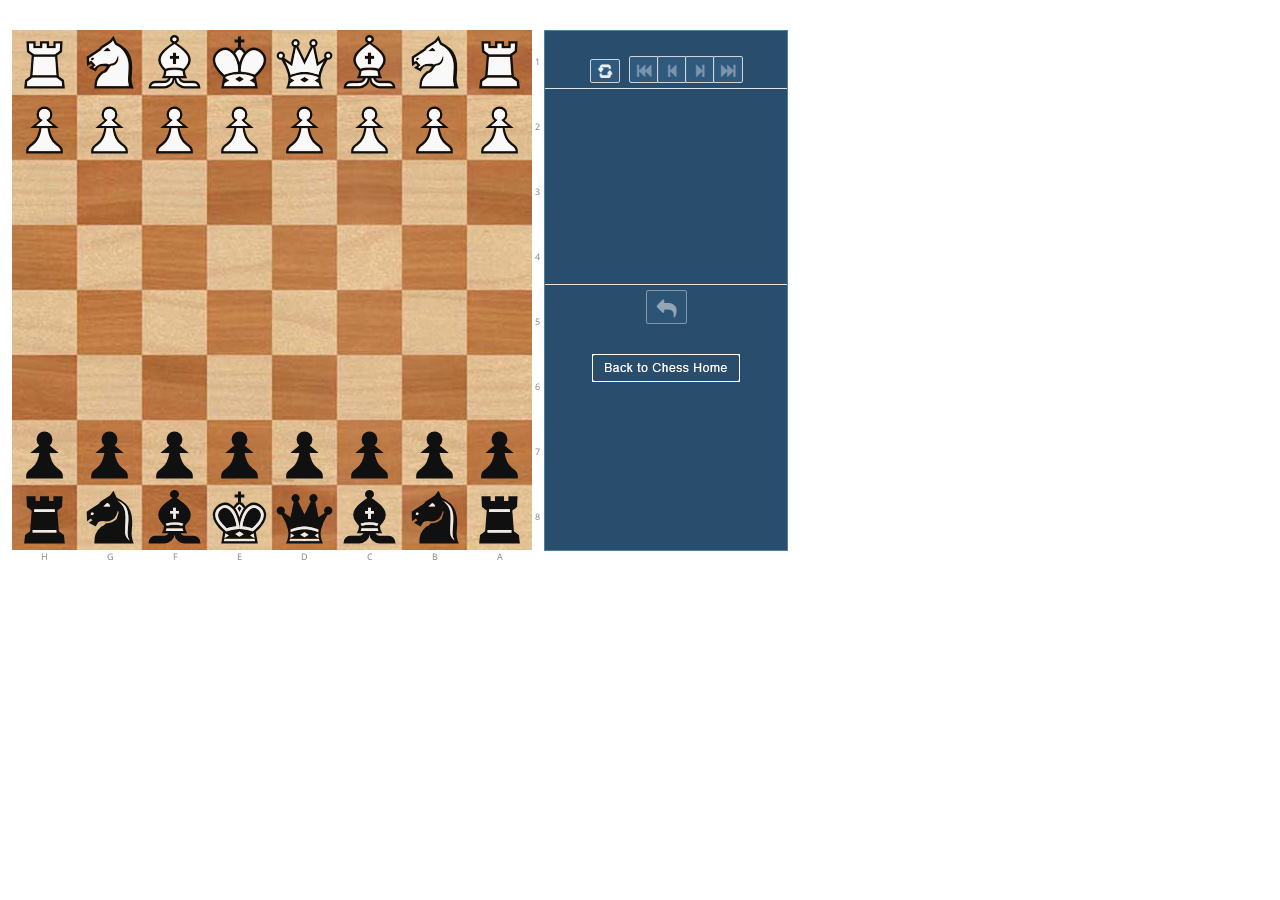
<file: playai2.html>
<html>
  <head>
    <meta http-equiv="Content-Type" content="text/html; charset=UTF-8" />
    <link rel="stylesheet" href="assets/chessground.css">
    
    <link href='//fonts.googleapis.com/css?family=Noto+Sans:400,700|Roboto:300' rel='stylesheet' type='text/css'>
    
    <link href="assets/common.css" type="text/css" rel="stylesheet"/>
    <link href="assets/board.css" type="text/css" rel="stylesheet"/>
    
    <link id="piece-sprite" href="assets/alpha.css" type="text/css" rel="stylesheet"/>

  </head>
  <body>    
    <script src="assets/jquery.min.js"></script>    
    <script src="assets/ui.js"></script>

    <script>
      $(function() {
      lichess.startRound(document.getElementById('lichess'), {
          data: { "game": { "id": "w90v6IFY", "variant": { "key": "standard", "name": "Standard", "short": "Std", "title": "Standard rules of chess (FIDE)" }, "speed": "classical", "perf": "classical", "rated": false, "initialFen": "rnbqkbnr/pppppppp/8/8/8/8/PPPPPPPP/RNBQKBNR w KQkq - 0 1", "fen": "rnbqkbnr/ppppppp1/8/7p/P7/8/1PPPPPPP/RNBQKBNR w KQkq - 0 2", "player": "white", "turns": 2, "startedAtTurn": 0, "lastMove": "h7h5", "threefold": false, "source": "friend", "status": { "id": 20, "name": "started" }, "createdAt": 1702394339468 }, "clock": { "running": true, "initial": 300, "increment": 8, "white": 240.75, "black": 300, "emerg": 37, "moretime": 15 }, "player": { "id": "3Yay", "color": "black", "version": 2, "spectator": false, "onGame": true }, "opponent": { "color": "white", "onGame": true, "isGone": false }, "url": { "socket": "/w90v6IFY3Yay/socket/v1", "round": "/w90v6IFY3Yay" }, "pref": { "blindfold": false, "animationDuration": 300, "highlight": true, "destination": true, "coords": 2, "replay": 2, "autoQueen": 2, "clockTenths": 1, "clockBar": true, "clockSound": true, "enablePremove": true, "showCaptured": true, "submitMove": false, "confirmResign": true }, "takebackable": true, "steps": [{ "ply": 0, "uci": null, "san": null, "fen": "rnbqkbnr/pppppppp/8/8/8/8/PPPPPPPP/RNBQKBNR w KQkq - 0 1" }, { "ply": 1, "uci": "a2a4", "san": "a4", "fen": "rnbqkbnr/pppppppp/8/8/P7/8/1PPPPPPP/RNBQKBNR b KQkq - 0 1" }, { "ply": 2, "uci": "h7h5", "san": "h5", "fen": "rnbqkbnr/ppppppp1/8/7p/P7/8/1PPPPPPP/RNBQKBNR w KQkq - 0 2" }] },
          i18n: { "flipBoard": "Flip board", "premoveEnabledClickAnywhereToCancel": "Premove enabled - Click anywhere to cancel", "aiNameLevelAiLevel": "%s level %s", "yourTurn": "Your Turn", "abortGame": "Abort game", "proposeATakeback": "Takeback", "offerDraw": "Offer draw", "resign": "Resign", "theOtherPlayerHasLeftTheGameYouCanForceResignationOrWaitForHim": "The other player may have left the game. You can claim victory, call the game a draw, or wait.", "forceResignation": "Claim victory", "forceDraw": "Call draw", "threefoldRepetition": "Threefold repetition", "claimADraw": "Claim a draw", "drawOfferSent": "Draw offer sent", "cancel": "Cancel this Game", "yourOpponentOffersADraw": "Your opponent offers a draw", "accept": "Accept", "decline": "Decline", "takebackPropositionSent": "Takeback offer sent", "yourOpponentProposesATakeback": "Your opponent proposes a takeback", "youHaveNbSecondsToMakeYourFirstMove": "You have %s seconds to make your first move!", "thisPlayerUsesChessComputerAssistance": "This player uses chess computer assistance", "gameAborted": "Game aborted", "checkmate": "CHECKMATE", "whiteResigned": "White resigned", "blackResigned": "Black resigned", "stalemate": "Stalemate", "whiteLeftTheGame": "White left the game", "blackLeftTheGame": "Black left the game", "draw": "Draw", "timeOut": "Time out", "playingRightNow": "Playing right now", "whiteIsVictorious": "White Wins!", "blackIsVictorious": "Black Wins!", "kingInTheCenter": "King in the center", "threeChecks": "Three checks", "variantEnding": "Variant ending", "backToTournament": "Return to tournament", "withdraw": "Withdraw", "joinTheGame": "Join the game", "declineInvitation": "Decline invitation", "rematch": "Rematch", "rematchOfferSent": "Rematch offer sent", "rematchOfferAccepted": "Rematch offer accepted", "waitingForOpponent": "Opponent's Turn", "cancelRematchOffer": "Cancel rematch offer", "newOpponent": "New opponent", "moveConfirmation": "Move confirmation", "viewRematch": "View rematch", "viewTournament": "View tournament", "whitePlays": "White to play", "blackPlays": "Black to play", "giveNbSeconds": "Give %s seconds", "gameOver": "Game Over", "analysis": "Analysis board", "yourOpponentWantsToPlayANewGameWithYou": "Your opponent wants to play a new game with you", "oneDay": "One day", "nbDays": "%s days", "nbHours": "%s hours" },
        });
      });
      
    </script>

    <div id="play-vs-ai"></div>
    <script src="assets/chessground.js"></script>
    <script src="assets/lib/garbochess.js"></script>
    <script>
      //ChessgroundExamples.run(document.getElementById('play-vs-ai'));
      AI_LEVEL = parseInt(getUrlParameter('AI_LEVEL')) ?? 1;
      playerColor = getUrlParameter('PLAYER_COLOR') ?? 'white';//'white' or 'black'
      var rand_num = Math.random();
      if(playerColor == "random" && rand_num <= 0.5) {
	      playerColor = "white";
	      
      } else if(playerColor =="random" && rand_num > 0.5){
	      playerColor = "black";
      }
      console.log("playerColor :" + playerColor);
      setupGame(AI_LEVEL, playerColor);
    </script>

    <div class="content is2d" style="display: none;">
      <div id="lichess">
        <div class="round cg-512"></div>
      </div>
    </div>

  </body>
</html>
</file>
<file: assets/chessground.css>
/*
 * Chessground base css properties.
 *
 * You need to include the css files in themes folder in order to have the
 * board and pieces displayed!
 */

.cg-wrap {
  width: 320px;
  height: 320px;
  position: relative;
  display: block;
}

cg-helper {
  position: absolute;
  width: 12.5%;
  padding-bottom: 12.5%;
  display: table; /* hack: round to full pixel size in chrome */
  bottom: 0;
}

cg-container {
  position: absolute;
  width: 800%;
  height: 800%;
  display: block;
  bottom: 0;
}

cg-board {
  position: absolute;
  top: 0;
  left: 0;
  width: 100%;
  height: 100%;
  -webkit-user-select: none;
  -moz-user-select: none;
  -ms-user-select: none;
  user-select: none;
  line-height: 0;
  background-size: cover;
  cursor: pointer;
}
cg-board square {
  position: absolute;
  top: 0;
  left: 0;
  width: 12.5%;
  height: 12.5%;
  pointer-events: none;
}
cg-board square.move-dest {
  background: radial-gradient(rgba(20, 85, 30, 0.5) 22%, #208530 0, rgba(0, 0, 0, 0.3) 0, rgba(0, 0, 0, 0) 0);
  pointer-events: auto;
}
cg-board square.premove-dest {
  background: radial-gradient(rgba(20, 30, 85, 0.5) 22%, #203085 0, rgba(0, 0, 0, 0.3) 0, rgba(0, 0, 0, 0) 0);
}
cg-board square.oc.move-dest {
  background: radial-gradient(transparent 0%, transparent 80%, rgba(20, 85, 0, 0.3) 80%);
}
cg-board square.oc.premove-dest {
  background: radial-gradient(transparent 0%, transparent 80%, rgba(20, 30, 85, 0.2) 80%);
}
cg-board square.move-dest:hover {
  background: rgba(20, 85, 30, 0.3);
}
cg-board square.premove-dest:hover {
  background: rgba(20, 30, 85, 0.2);
}
cg-board square.last-move {
  will-change: transform;
  background-color: rgba(155, 199, 0, 0.41);
}
cg-board square.selected {
  background-color: rgba(20, 85, 30, 0.5);
}
cg-board square.check {
  background: radial-gradient(ellipse at center, rgba(255, 0, 0, 1) 0%, rgba(231, 0, 0, 1) 25%, rgba(169, 0, 0, 0) 89%, rgba(158, 0, 0, 0) 100%);
}
cg-board square.current-premove {
  background-color: rgba(20, 30, 85, 0.5);
}
.cg-wrap piece {
  position: absolute;
  top: 0;
  left: 0;
  width: 12.5%;
  height: 12.5%;
  background-size: cover;
  z-index: 2;
  will-change: transform;
  pointer-events: none;
}
cg-board piece.dragging {
  cursor: move;
  z-index: 10;
}
cg-board piece.anim {
  z-index: 8;
}
cg-board piece.fading {
  z-index: 1;
  opacity: 0.5;
}
.cg-wrap square.move-dest:hover {
  background-color: rgba(20, 85, 30, 0.3);
}
.cg-wrap piece.ghost {
  opacity: 0.3;
}
.cg-wrap .cg-shapes, .cg-wrap .cg-custom-svgs {
  overflow: hidden;
  position: absolute;
  top: 0px;
  left: 0px;
  width: 100%;
  height: 100%;
  pointer-events: none;
}
.cg-wrap .cg-shapes {
  opacity: 0.6;
  z-index: 2;
}
.cg-wrap .cg-custom-svgs {
  /* over piece.anim = 8, but under piece.dragging = 10 */
  z-index: 9;
}
.cg-wrap coords {
  position: absolute;
  display: flex;
  pointer-events: none;
  opacity: 0.8;
  font-size: 9px;
}
.cg-wrap coords.ranks {
  right: -15px;
  top: 0;
  flex-flow: column-reverse;
  height: 100%;
  width: 12px;
}
.cg-wrap coords.ranks.black {
  flex-flow: column;
}
.cg-wrap coords.files {
  bottom: -16px;
  left: 0;
  flex-flow: row;
  width: 100%;
  height: 16px;
  text-transform: uppercase;
  text-align: center;
}
.cg-wrap coords.files.black {
  flex-flow: row-reverse;
}
.cg-wrap coords coord {
  flex: 1 1 auto;
}
.cg-wrap coords.ranks coord {
  transform: translateY(39%);
}

/* Unrelated to chessground; only for the examples page */
body {
  background-image: white;
  color: #FFFFFF;
  font-family: "Helvetica Neue",Helvetica,Arial,sans-serif;
  font-size: 11px;
}
#play-vs-ai {
  margin: 30px 0 0 0;
  display: flex;
  flex-flow: row;
}
#play-vs-ai menu {
  flex: 0 0 300px;
  margin: 0 15px 0 0;
}
#play-vs-ai menu a {
  display: block;
  cursor: pointer;
  padding: 5px 15px;
}
#play-vs-ai menu a:hover {
  background: #333;
}
#play-vs-ai menu a.active {
  border-left: 5px solid #b0b0b0;
}
#play-vs-ai section {
  display: inline-block;
  /* background: #FFFFFF; */
  padding: 0px 12px 0px 12px;
  border-radius: 2px;
}
#play-vs-ai section p {
  text-align: center;
  margin: 20px 0 0 0;
}
#play-vs-ai control {
  margin-left: 20px;
}
#play-vs-ai control .zoom {
  margin-top: 1em;
  display: block;
}
#play-vs-ai control .zoom input {
  margin-left: 1em;
  width: 4em;
}

/*
 * Board
 */
.blue .cg-wrap {
  background-image: url('images/board/8x8maple.jpg');
}

.merida .cg-wrap piece.pawn.white {
  background-image: url('images/pieces/merida/wP.svg');
}
.merida .cg-wrap piece.bishop.white {
  background-image: url('images/pieces/merida/wB.svg');
}
.merida .cg-wrap piece.knight.white {
  background-image: url('images/pieces/merida/wN.svg');
}
.merida .cg-wrap piece.rook.white {
  background-image: url('images/pieces/merida/wR.svg');
}
.merida .cg-wrap piece.queen.white {
  background-image: url('images/pieces/merida/wQ.svg');
}
.merida .cg-wrap piece.king.white {
  background-image: url('images/pieces/merida/wK.svg');
}
.merida .cg-wrap piece.pawn.black {
  background-image: url('images/pieces/merida/bP.svg');
}
.merida .cg-wrap piece.bishop.black {
  background-image: url('images/pieces/merida/bB.svg');
}
.merida .cg-wrap piece.knight.black {
  background-image: url('images/pieces/merida/bN.svg');
}
.merida .cg-wrap piece.rook.black {
  background-image: url('images/pieces/merida/bR.svg');
}
.merida .cg-wrap piece.queen.black {
  background-image: url('images/pieces/merida/bQ.svg');
}
.merida .cg-wrap piece.king.black {
  background-image: url('images/pieces/merida/bK.svg');
}
</file>
<file: assets/common.css>
body,
ul,
ol,
li,
h1,
h2,
form,
legend,
input,
textarea,
p,
th,
td {
  margin: 0;
  padding: 0;
}
table {
  border-collapse: collapse;
  border-spacing: 0;
}
img {
  border: 0;
}
em,
strong,
th {
  font-style: normal;
  font-weight: normal;
}
li {
  list-style: none;
}
th {
  text-align: left;
}
h1,
h2,
h3 {
  font-size: 100%;
  font-weight: normal;
}
input,
textarea,
select,
button {
  font-family: inherit;
  font-size: inherit;
  font-weight: inherit;
}
time {
  display: inline-block;
}

@font-face {
  font-family: 'ProximaNovaSoft-Bold';
  src: url('//www.coolmath-games.com/sites/cmatgame/themes/cmatgame_mob/css/fonts/MarkSimonsonProximaNovaSoftBold.otf');
  font-weight:normal !important;
}
@font-face {
  font-family: 'ProximaNovaBold';
  src: url('//www.coolmath-games.com/sites/cmatgame/themes/cmatgame_mob/css/fonts/MarkSimonsonProximaNovaSoftBold.otf');
  font-weight:normal !important;
}
@font-face {
  font-family: "lichess";
  src: url("../font53/fonts/lichess.eot");
  src: url("../font53/fonts/lichess.eot?#iefix") format("embedded-opentype"), url("../font53/fonts/lichess.woff") format("woff"), url("../font53/fonts/lichess.ttf") format("truetype"), url("../font53/fonts/lichess.svg#lichess") format("svg");
  font-weight: normal;
  font-style: normal;
}
@font-face {
  font-family: 'PT Serif';
  font-style: italic;
  font-weight: 400;
  src: local('PT Serif Italic'), local('PTSerif-Italic'), url(//fonts.gstatic.com/s/ptserif/v8/03aPdn7fFF3H6ngCgAlQzPk_vArhqVIZ0nv9q090hN8.woff2) format('woff2');
  unicode-range: U+0000-00FF, U+0131, U+0152-0153, U+02C6, U+02DA, U+02DC, U+2000-206F, U+2074, U+20AC, U+2212, U+2215, U+E0FF, U+EFFD, U+F000;
}
@font-face {
    font-family: 'ProximaNova';
    src: url("../fonts/MarkSimonsonProximaNovaSoftBold.otf");
	font-weight:normal !important;
}
@font-face {
    font-family: 'ProximaNova';
    src: url("../fonts/MarkSimonsonProximaNovaSoftRegular.otf");
	font-weight:normal !important;
}
@font-face {
    font-family: 'ProximaNova';
    src: url("../fonts/MarkSimonson_ProximaNovaSoftRegularIE.eot");
	font-weight:normal !important;
}
.is::before,
[data-icon]::before,
.is-after::after {
  font-size: 1.2em;
  vertical-align: middle;
  font-family: "lichess" !important;
  font-style: normal !important;
  font-weight: normal !important;
  text-transform: none !important;
  speak: none;
  line-height: 1;
  -webkit-font-smoothing: antialiased;
  -moz-osx-font-smoothing: grayscale;
  content: attr(data-icon);
}
.is.text::before,
.text[data-icon]::before {
  margin-right: 5px;
}
[data-icon].is2::before {
  font-size: 20px;
}
[data-icon].is3::before {
  font-size: 22px;
}
[data-icon].is4::before {
  font-size: 30px;
}
.is4.text::before {
  margin-right: 10px;
}
[data-icon].is-green::before {
  color: #759900;
}
[data-icon].is-red::before {
  color: #dc322f;
}
[data-icon].is-gold::before {
  color: #d59120;
}
body.blind_mode .is::before,
body.blind_mode .is::after,
body.blind_mode [data-icon]::before {
  content: none;
  display: none;
  visibility: hidden;
}
.is.color-icon.white::before {
  content: "K";
}
.is.color-icon.black::before {
  content: "J";
}
.is.color-icon.random::before {
  content: "l";
}
@font-face {
  font-family: 'ChessSansPiratf';
  src: url("../fonts/ChessSansPiratf.eot");
  src: url("../fonts/ChessSansPiratf.eot?#iefix") format("embedded-opentype"), url("../fonts/ChessSansPiratf.woff") format("woff"), url("../fonts/ChessSansPiratf.ttf") format("truetype"), url("../fonts/ChessSansPiratf.svg#lichess") format("svg");
}
.thin {
  font-family: 'Roboto';
  font-weight: 300;
}
#blind_mode {
  margin-left: -99999px;
  height: 0;
}
body.blind_mode #blind_mode {
  text-align: center;
  padding: 5px 0;
  background: #888;
  margin-left: 0;
  height: auto;
}
group.radio {
  display: flex;
  border-radius: 3px;
  overflow: hidden;
  border: 1px solid #ccc;
}
group.radio div {
  flex: 1 1 auto;
  position: relative;
}
group.radio input {
  position:absolute;
  left: -99999px;
}
group.radio label {
  box-sizing: border-box;
  padding: 10px;
  background: #fff;
  display: flex;
  align-items: center;
  justify-content: center;
  cursor:pointer;
  border-right: 1px solid #ccc;
  transition: background 0.13s;
  -moz-user-select: none;
  -webkit-user-select: none;
}
group.radio div:last-child label {
  border-right: 0;
}
group.radio input:checked + label {
  /*background: #72b7e3;*/
  border:2px solid #a2d3f1 !important;
  font-weight: 500;
  color: #fff;
}
.difficulty > .button {
  display: block;
  text-align: center;
  margin: 1em 0;
}
ul.ui-autocomplete {
  width: 200px;
  background: #FAFAFA;
  border: 1px solid #DADADA;
  max-height: 200px;
  overflow: auto;
}
ul.ui-autocomplete li a {
  display: block;
  padding: 0.6em 1em;
}
ul.ui-autocomplete li a.ui-state-focus {
  background: #E1F6F8;
  color: #444;
}
.ui-corner-right {
  border-top-right-radius: 2px;
  border-bottom-right-radius: 2px;
}
.ui-corner-left {
  border-top-left-radius: 2px;
  border-bottom-left-radius: 2px;
}
.ui-corner-all {
  border-radius: 2px;
}
/* slider */

.ui-slider {
  background: #fff;
  position: relative;
  text-align: left;
  cursor:pointer;
}
.ui-slider .ui-slider-handle {
  position: absolute;
  z-index: 2;
  width: 1.2em;
  height: 1.2em;
  cursor: default;
  outline:0;
  cursor:pointer;
}
.ui-slider .ui-slider-range {
  position: absolute;
  z-index: 1;
  font-size: .7em;
  display: block;
  border: 0;
  background-color:#a2d3f0;
}
.ui-slider-horizontal {
  height: .8em;
}
.ui-slider-horizontal .ui-slider-handle {
  top: -.3em;
  margin-left: -.6em;
}
.ui-slider-horizontal .ui-slider-range {
  top: 0;
  height: 100%;
}
.ui-slider-horizontal .ui-slider-range-min {
  left: 0;
}
.ui-slider-horizontal .ui-slider-range-max {
  right: 0;
}
#infscr-loading .spinner {
  margin: 10px auto;
}
@keyframes spinnerRotate {
  100% { transform: rotate(360deg); }
}
@keyframes spinnerDash {
  0%,10% { stroke-dasharray: 1,270; stroke-dashoffset: 0 }
  40% { stroke-dasharray: 89,240; stroke-dashoffset: 0 }
  100% { stroke-dasharray: 1,240; stroke-dashoffset: -110 }
}
@keyframes spinnerColor {
  0%,20%,100% { stroke: #42a5f5 }
  30%,45% { stroke: #f44336 }
  50%,70% { stroke: #fdd835 }
  75%,95% { stroke: #4caf50 }
}
.spinner {
  width: 40px;
  height: 40px;
  margin: auto;
}
.spinner svg {
  animation: spinnerRotate 1.5s linear infinite;
}
.spinner circle {
  stroke: #42a5f5;
  stroke-width: 4;
  animation: spinnerDash 1.275s ease-in-out infinite, spinnerColor 5.1s linear infinite;
}
.spinner.monochrome circle {
  animation: spinnerDash 1.275s ease-in-out infinite;
  stroke: #ddd;
}
#powerTip,
#hook,
#miniGame {
  width: 224px;
  min-height: 3em;
  cursor: default;
  background-color: #f0f0f0;
  border: 1px solid #c0c0c0;
  display: none;
  position: absolute;
  z-index: 900000;
  box-shadow: 0 1px 4px rgba(0, 0, 0, 0.15);
}
#miniGame {
  min-height: 262px;
}
#powerTip > .title {
  padding: 5px;
  border-bottom: 1px solid #c0c0c0;
}
#powerTip > .title a.user_link {
  display: block;
  overflow: hidden;
  text-overflow: ellipsis;
}
#powerTip span.localization {
  display: block;
  height: 16px;
  margin-top: 5px;
}
#powerTip a.mini_board {
  border-width: 0 0 1px 0;
}
#powerTip .countrylang {
  float: right;
  font-size: 0.9em;
}
#powerTip .ratings {
  text-align: center;
  margin-top: 3px;
}
#powerTip .ratings > span {
  padding: 2px 3px;
  width: 20%;
  text-align: left;
}
#powerTip > .actions {
  width: 100%;
}
#powerTip > .actions a {
  margin: 0;
  border-radius: 0;
  display: block;
  font-size: 0.9em;
  letter-spacing: -1px;
  text-align: center;
  padding: 0 7px;
  height: 30px;
  line-height: 30px;
  cursor: pointer;
  border-width: 0 1px 0 0;
}
#powerTip > .actions a span::before {
  font-size: 1.5em;
}
#powerTip > .actions td:last-child a {
  border-right: 0;
}
#powerTip .confirm {
  margin-top: 10px;
  width: 100%;
  text-align: center;
}
#powerTip > .game_legend {
  text-align: center;
  border-bottom: 1px solid #c0c0c0;
  padding: 3px 0;
}
#powerTip > .score {
  font-size: 1.2em;
  text-align: center;
  border-bottom: 1px solid #c0c0c0;
  padding: 3px 0;
}
#powerTip > .info .title {
  display: block;
  padding: 10px 15px;
  border-bottom: 1px solid #c0c0c0;
  text-align: center;
  text-transform: uppercase;
}
#powerTip > .info .content {
  display: block;
  padding: 15px 15px;
}
#powerTip .spinner {
  margin: 20px auto;
}
#miniGame .spinner {
  margin: 82px auto 0 auto;
}
.clearfix::after {
  content: ".";
  display: block;
  height: 0;
  clear: both;
  visibility: hidden;
}
.clearfix {
  display: inline-block;
}
.none {
  display: none;
}
html {
  min-height: 100%;
}
body {
  font: 12px 'Noto Sans', 'Lucida Grande', 'Lucida Sans Unicode', Geneva, Verdana, Sans-Serif;
  color: #707070;
/*   background: linear-gradient(to bottom, #12293f 0%, #102233 25%, #0d1720 53%, #0d1720 100%); */
  overflow-x: hidden;
  cursor: default;
}
body.no-bg {
  background: none!important;
}
body.no-select {
  -moz-user-select: none;
  -webkit-user-select: none;
}
a,
a:visited,
button,
input {
  color: #747474;
}
a,
a:visited,
button,
.button {
  cursor: pointer;
}
a,
a:hover,
a:visited {
  text-decoration: none;
}
button.a {
  border: none;
  background: none;
}
strong {
  font-weight: bold;
}
.small {
  font-size: 11.5px;
}
#site_header {
  width: 200px;
  float: left;
  position: relative;
}
#site_header a.lang_fallback {
  font-weight: bold;
  display: inline-block;
  margin-right: 1em;
}
body > div.content {
  /* width: 1005px; edited */
  width: 800px;
  /*margin: 35px auto 30px auto;*/
  /*margin: 40px auto 0px auto !important;*/
}
body.fpmenu > div.content {
  display: none;
}
#top {
  float: right;
  height: 24px;
  margin: -100px 4px 0 auto;
  padding-top: 5px;
  box-sizing: border-box;
  color: #5498c9;
}
#top:hover,
body.fpmenu #top {
  z-index: 5001;
}
#site_description {
  position: absolute;
  top: -100px;
}
#site_title {
  width: 130px;
  font-size: 30px;
  display: block;
  margin-bottom: 3px;
  color: #555;
  opacity: 0.7;
  transition: opacity 0.13s;
}
#site_title:hover {
  opacity: 1;
}
#site_title span.extension {
  opacity: 0.7;
}
#site_title span.kiddo {
  opacity: 0.7;
  margin-right: 5px;
  font-size: 0.9em;
}
#friend_box .nobody {
  text-align: center;
  display: none;
  padding: 3px 5px;
  height: 100%;
}
#friend_box .nobody span {
  display: block;
  margin: 5px;
}
#friend_box a.find {
  display: none;
  margin: 30px 7px 0 7px;
  font-style: normal;
}
#friend_box div.nobody:hover a.find {
  display: block;
}
.country > img {
  vertical-align: middle;
}
div.content_box {
  border: 1px solid #ccc;
  background: #fff;
  padding: 20px 24px 24px 24px;
  text-align: left;
  box-shadow: 0 1px 4px rgba(0, 0, 0, 0.15);
}
div.content_box h1 {
  font-size: 1.8em;
  font-weight: normal;
  display: inline;
}
div.content_box.small_box {
  width: 530px;
}
div.content_box.no_padding {
  padding: 0;
}
div.content_box.no_padding h1 {
  display: block;
  padding: 20px 25px;
}
div.content_box .content_box_title {
  padding: 20px 20px 0 20px;
}
div.content_box_top {
  padding: 10px 0 0 20px;
  background-color: #f0f0f0;
  background-image: linear-gradient(to bottom, #fafafa 0%, #f0f0f0 100%);
  text-shadow: 0 1px 0 #FFF;
}
div.content_box_top .link:hover {
  background: #fff;
}
div.content_box_top h1.lichess_title {
  display: inline;
  padding: 0;
}
div.content_box .content_box_content {
  padding: 20px;
}
div.content_box_inter {
  padding-left: 25px;
  background: #f0f0f0;
  border-top: 1px solid #ccc;
  border-bottom: 1px solid #ccc;
  display: block;
  white-space: nowrap;
}
div.content_box_inter .intertab {
  display: inline-block;
  text-align: center;
  line-height: 1.4em;
  margin: 5px 0 -1px 0;
  padding: 0.5em 0.7em;
  text-transform: capitalize;
  border: 1px solid transparent;
  font-family: 'Roboto';
  font-weight: 300;
}
div.content_box_inter.tabs .intertab {
  margin-top: 7px;
  border-bottom: none;
  padding-bottom: 0.8em;
}
div.content_box_inter .intertab strong {
  font-family: 'Noto Sans';
  font-weight: normal;
}
div.content_box_inter a.intertab:hover,
div.content_box_inter a.intertab.active {
  border-color: #ccc;
}
div.content_box_inter a.intertab.active {
  background: #fff;
}
div.content_box .lichess_title {
  font-size: 2em;
  display: block;
  margin-bottom: 0.5em;
}
div.content_box table.datatable {
  width: 100%;
  margin-top: 20px;
}
div.content_box table.datatable td {
  padding: 5px 10px 5px 10px;
}
div.content_box table.datatable tr:nth-child(odd) {
  background: #eee;
}
table.slist {
  width: 100%;
  border-bottom: 1px solid #d4d4d4;
}
table.slist thead th {
  border-top: 1px solid #d4d4d4;
  border-bottom: 1px solid #d4d4d4;
  padding: 0.4em 0.6em;
}
table.slist thead th.large {
  font-size: 1.4em;
}
table.slist td {
  padding: 0.6em;
  font-size: 1.1em;
}
table.slist td .label {
  font-family: monospace;
  font-size: 10px;
}
table.slist tbody tr:nth-child(even) {
  background: #f4f4f4;
}
table.slist td:first-child,
table.slist th:first-child {
  padding-left: 25px;
}
div.side h2 {
  text-align: center;
  font-size: 1.5em;
}
div.side_box {
  margin-top: 12px;
  margin-left: -30px;
  width: 226px;
  box-sizing: border-box;
}
div.side_box,
div.box {
  border: 1px solid #ccc;
}
div.side_box.padded {
  padding: 7px;
}
div.side_box .top,
div.box .top {
  border-bottom: 1px solid #ccc;
  padding: 3px 5px;
  font-weight: bold;
  color: #999;
}
div.side_box .padded {
  padding: 7px;
}
@media (max-width: 1070px) {
  div.side_box,
  #site_header a.stream {
    margin-left: 0!important;
    width: 196px!important;
  }
}
.notification .message_infos,
.notification .game_infos,
div.side_box .game_infos {
  padding-left: 36px;
  position: relative;
}
.notification .message_infos,
.notification .game_infos {
  display: block;
}
div.side_box .game_infos {
  border-bottom: 1px solid #ccc;
  padding-bottom: 8px;
  margin-bottom: 6px;
}
div.side_box .players .player {
  overflow: hidden;
  white-space: nowrap;
  text-overflow: ellipsis;
}
.notification .message_infos::before,
.notification .game_infos::before,
div.side_box .game_infos::before {
  position: absolute;
  top: 2px;
  left: 0;
  font-size: 30px;
  opacity: 0.7;
}
div.side_box .game_infos .bookmark {
  position: absolute;
  right: 0;
  background: radial-gradient(ellipse at center, rgba(238, 238, 238, 1) 0%, rgba(238, 238, 238, 1) 25%, rgba(238, 238, 238, 0) 100%);
  opacity: 0;
  transform: translate(0, -20px);
  -webkit-transform: translate(0, -20px);
  transition: transform 0.3s;
  z-index: 10;
  /* to go over the board */
}
div.side_box .game_infos:hover .bookmark {
  transform: translate(0, 0);
  -webkit-transform: translate(0, 0);
  opacity: 1;
}
div.side_box .game_infos .setup {
  display: block;
}
div.side_box .game_infos .variant-link {
  border-bottom: 1px dotted #747474;
}
div.side_box div.status {
  text-align: center;
  margin-top: 5px;
}
div.side_box div.user_tv h2 {
  overflow: hidden;
  text-overflow: ellipsis;
  white-space: nowrap;
}
#chat.side_box {
  height: 350px;
}
div.side div.confrontation {
  text-align: center;
  margin-bottom: 5px;
}
div.side div.confrontation em {
  font-style: italic;
}
div.side div.buttons {
  width: 228px;
  margin-left: -30px;
  margin-top: 2em;
  text-align: center;
}
div.side form.search {
  margin: 1em 0 0 0;
}
div.side form.search input {
  box-sizing: border-box;
  border: 1px solid #ccc;
  padding: 3px 5px;
  width: 198px;
}
#site_header div.side_menu {
  margin-top: 15px;
}
#site_header div.side_menu a {
  padding: 8px 0 8px 8px;
  display: block;
  width: 203px;
  transition: background 0.13s;
}
#site_header div.side_menu a::before {
  opacity: 0.8;
}
#site_header div.side_menu a:hover {
  background: rgba(255,255,255,0.5);
}
#site_header div.side_menu a.active {
  background: white;
  border: 1px solid #dadada;
  border-right: none;
}
#site_header div.side_menu .sep {
  margin: 10px;
}
#top .link {
  font-size: 13px;
  height: 24px;
  line-height: 24px;
  padding: 0 8px;
}
#reconnecting {
  display: none;
}
body.offline #reconnecting,
#network_error {
  display: inline-block;
  color: #dc322f;
}
#top .fright {
  float: left;
  position: relative;
}
#top .fright .shown{
  background:#284d6d;
}
.data-count::after,
.unread {
  padding: 1px 5px 1px 4px;
  font-weight: bold;
  border-radius: 2px;
  font-size: 0.9em;
}
.data-count::after {
  content: attr(data-count);
  top: 0;
  right: 0;
  position: absolute;
  height: 11px;
  padding: 1px 4px 1px 3px;
  line-height: 10px;
}
.data-count[data-count='0']::after {
  display: none;
}
#top .shown a.toggle {
  background: #fff;
}
#top .shown #challenge_notifications_tag.toggle,
#top .shown #site_notifications_tag.toggle {
  height: 29px;
}

#ham-plate {
  cursor: pointer;
}
#hamburger {
  font-size: 16px;
}
#fpmenu {
  position: fixed;
  left: 0;
  top: 0;
  right: 0;
  bottom: 0;
  z-index: 5000;
  width: 100%;
  height: 100%;
  font-size: 14px;
  display: none;
  background: #fff;
}
body.fpmenu #fpmenu {
  display: block;
}
#fpmenu section {
  margin-top: 50px;
}
#fpmenu h2 {
  font-family: 'Roboto';
  font-weight: 300;
  font-size: 24px;
  color: #2a2a2a;
  text-transform: uppercase;
  margin-bottom: 9px;
}
#fpmenu .inner {
  width: 1005px;
  margin: 0 auto;
  position: relative;
  top: 50%;
  -webkit-transform: translateY(-50%);
  transform: translateY(-50%);
}
#fpmenu .body {
  overflow: hidden;
}
#fpmenu .user,
#fpmenu .anon {
  float: left;
  width: 400px;
  border-right: 1px solid #cfcfcf;
  padding: 0 40px 40px 0;
}
#fpmenu .perf {
  display: inline-block;
  text-align: left;
  width: 49%;
  margin: 18px 0;
  line-height: 1.2em;
}
#fpmenu .perf::before {
  color: #C4A86F;
  font-size: 42px;
  float: left;
  margin-right: 8px;
  opacity: 0.8;
}
#fpmenu .perf h3 {
  margin: 0 0 5px 0;
  color: #d59120;
}
#fpmenu .perf.nope {
  opacity: 0.5;
}
#fpmenu .perf strong {
  font-family: 'Roboto';
  font-weight: 300;
  font-size: 18px;
  color: #2a2a2a;
}
#fpmenu .perf .progress {
  opacity: 0.6;
}
#fpmenu .anon section {
  width: 322px;
}
#fpmenu .anon h2 {
  margin-bottom: 22px;
}
#fpmenu .login input {
  -webkit-appearance: none;
  width: 290px;
  line-height: 47px;
  padding: 0 15px;
  background: #fff;
  border: 1px solid #ebebeb;
  outline: none;
}
#fpmenu .login input.password {
  border-top: none;
}
#fpmenu .login input.submit {
  margin-top: 30px;
  width: 100%;
  background: #d59120;
  border: none;
  text-transform: uppercase;
  color: #fff;
  font-weight: bold;
  opacity: 0.6;
  cursor: pointer;
  transition: opacity 0.13s;
}
#fpmenu .login input.submit:hover {
  opacity: 0.65;
}
#fpmenu .forgot {
  font-size: 0.8em;
  margin-top: 5px;
  text-align: center;
}
#fpmenu .forgot a {
  color: inherit;
  opacity: 0.6;
}
#fpmenu a.signup {
  display: block;
  line-height: 47px;
  padding: 0 15px;
  background: #fff;
  border: 1px solid #d8d8d8;
  color: inherit;
  text-transform: uppercase;
  text-align: center;
  transition: 0.13s;
}
#fpmenu a.signup:hover {
  background: #d59120;
  color: #fff;
}
#fpmenu .menu {
  margin-left: 540px;
  overflow: hidden;
}
#fpmenu .menu section {
  float: left;
  width: 55%;
}
#fpmenu .menu section:nth-child(even) {
  width: 45%;
}
#fpmenu section a {
  color: #d59120;
  display: block;
  padding: 9px 0;
}
#fpmenu section .disabled {
  opacity: 0.5;
  display: block;
  padding: 9px 0;
}
#fpmenu .footer {
  width: 100%;
  padding: 23px 0;
  margin-left: -20px;
  text-align: center;
  font-size: 12px;
  opacity: 0.8;
  transition: opacity 0.3s;
  -webkit-transform: translateZ(0);
}
#fpmenu .footer:hover {
  opacity: 1;
}
#fpmenu .footer a {
  display: inline-block;
  padding: 12px 12px;
  transition: 0.3s;
}
#fpmenu .footer a:hover {
  transform: translateY(-2px);
}
@media (max-width: 970px) {
  #fpmenu {
    position: relative;
  }
  #fpmenu .inner {
    top: 0;
    transform: none;
    -webkit-transform: none;
    width: auto;
  }
  #fpmenu .body {
    padding-left: 13%;
  }
  #fpmenu .user {
    display: none;
  }
  #fpmenu .anon {
    border: none;
    float: none;
    margin: auto;
    padding-bottom: 0;
  }
  #fpmenu .menu {
    margin: auto;
    width: 500px;
  }
}
@media (max-width: 520px) {
  #fpmenu .body {
    padding-left: 10px;
  }
}
#topmenu {
  position: absolute;
  top: 0;
  left: -10px;
  font-size: 13px;
}
#topmenu section {
  position: relative;
  float: left;
  margin: 0;
}
#topmenu section > a {
  color: #888;
  display: block;
  padding: 9px 12px;
  text-transform: uppercase;
  text-shadow: 0 1px 1px #fff;
}
#topmenu section:hover > a {
  background: #fff;
}
#topmenu.hover section:hover div {
  display: block;
}
#topmenu div {
  display: none;
  position: absolute;
  top: 100%;
  left: 0;
  font-size: 12px;
  background: #fff;
  width: 148px;
  box-shadow: 2px 5px 6px rgba(0, 0, 0, 0.3);
}
#topmenu div a {
  display: block;
  padding: 6px 10px;
  transition: background 0.13s;
}
#topmenu div a:hover {
  background: #f0f0f0;
  color: #444;
}

#user_tag {
  font-weight: bold;
}
#top div.challenge_notifications,
#top div.auth,
#top #themepicker,
#top div.lichess_language {
  position: relative;
}
#top div.challenge_notifications.shown .links,
#top div.site_notifications.shown .links,
#top div.auth.shown .links {
  display: block;
}
#top div.message_notificatiosn .links > a,
#top div.challenge_notifications .links > a,
#top div.auth .links > a {
  display: block;
  padding: 5px 10px;
  transition: 0.13s;
  white-space: nowrap;
}
#top div.auth .links a:hover {
  background: #F0F0F0;
  color: #444;
}
#top a.signin {
  margin: 3px 0.5em 0 0;
  border-color: #d85000;
  padding: 1px 5px;
}
#top div.auth .sep {
  display: block;
  padding-top: 5px;
  margin-top: 5px;
  border-top: 1px solid #d4d4d4;
}
#top div.auth .status {
  position: relative;
  padding: 0 0 5px !important;
  min-width: 133px;
}
#top div.auth .status .led {
  position: absolute;
  right: 10px;
  top: 6px;
  font-size: 20px;
  opacity: 0.8;
  width: 20px;
  height: 20px;
  border-radius: 50%;
  box-shadow: inset 0 2px 2px 0 rgba(0, 0, 0, 0.4);
}
#top div.auth .status .ping,
#top div.auth .status .server {
  display: block;
  font-family: monospace;
  padding-left: 10px;
}
#top div.auth .status strong {
  padding: 0 5px;
}
#challenge_notifications_tag.none {
  display: none!important;
}
#challenge_notifications_tag span:before {
  font-size: 1.45em;
  padding-left: 3px;
}
#notifications {
  position: absolute;
  top: -20px;
  left: -30px;
  width: 228px;
  z-index: 2;
}
#notifications a {
  font-weight: bold;
}
#notifications > div {
  border: 1px solid #c0c0c0;
  padding: 6px 8px 7px 8px;
  margin-bottom: 8px;
  border-radius: 2px;
  box-shadow: 0 0 3px 0 #d85000;
  transition: box-shadow 1.5s;
}
#notifications .actions {
  margin-top: 10px;
  display: flex;
  justify-content: space-between;
}

#site_notifications_tag span:before {
  font-size: 1.45em;
  padding-left: 3px;
}

form.wide input[type="text"],
form.wide textarea {
  padding: 0.5em;
  border: 1px solid #D4D4D4;
}
#top a.toggle {
  display: block;
  float: left;
}
#top a.toggle,
#top #sound_state {
  transition: color 0.13s;
}
#top a.toggle:hover,
#sound_state:hover {
  color: #303030;
}
.is3d #top {
  margin: -100px 4px 0 auto !important;
}
#top #sound_state,
#top #themepicker_toggle {
  padding-right: 4px;
  color: #7093a8;
}
#top .shown #sound_state,
#top .shown #themepicker_toggle {
    background-color: #245070;
}

#top #themepicker_toggle span {
  font-size: 17px;
}
#top #themepicker_toggle span:before {
  vertical-align: -5px;
}
#top .dropdown {
  display: none;
  position: absolute;
  bottom: 25px;
  right: 8px;
  background: #284d6d;
  z-index: 3;
  box-shadow: 2px 5px 6px rgba(0, 0, 0, 0.3);
  border: 1px solid #4f80a2;
}
span.progress > .positive {
  color: #759900;
}
span.progress > .negative {
  color: #ac524f;
}
div.auth input.username,
div.auth input.password {
  border: 1px solid #dadada;
  padding: 2px 3px;
  width: 100px;
  background: #fff;
}
div.auth input.login {
  padding: 0 3px;
}
.language_links {
  width: 620px;
  padding: 10px;
  max-height: 700px;
  overflow: auto;
}
#top div.lichess_language.shown .language_links {
  display: block;
}
.language_links button {
  display: block;
  padding: 0.4em 0.5em;
  border: none;
  background: none;
  width: 100%;
  text-align: left;
  transition: background 0.13s;
}
.language_links button.current,
.language_links button.accepted {
  font-weight: bold;
  color: #444;
}
.language_links button:hover,
.language_links button.current {
  background: #F0F0F0;
}
.language_links li {
  width: 25%;
  height: 24px;
  float: left;
  display: block;
  overflow: hidden;
}
.language_links li:last-child {
  width: 50%;
  font-weight: bold;
  padding-top: 10px;
}
#themepicker span.down {
  display: block;
  margin: 3px 0.5em 0 0;
  padding: 1px 5px;
  line-height: normal;
}
#themepicker.shown .dropdown {
  display: block;
  width: 321px;
  text-align: center;
  background:#284d6d;
  width: 350px;
}

body #themepicker div.is2d,
.is3d #themepicker div.is3d {
  display: block;
  height: 242px;
  overflow-x: hidden;
  overflow-y: scroll;
}
body #themepicker div.is3d,
.is3d #themepicker div.is2d {
  display: none;
}
#themepicker div.board,
#themepicker div.piece_set {
  overflow: hidden;
}
#themepicker div.theme,
#themepicker div.no-square {
  float: left;
  padding: 7px;
  cursor: pointer;
  transition: background 0.13s;
}
.is2d #themepicker div.theme {
  padding: 7px 9px 9px 7px;
}
#themepicker div.theme:hover {
  background: #f0f0f0;
}
.is2d #themepicker div.color_demo {
  width: 64px;
  height: 32px;
  background-size: 256px;
  border: 1px solid #d0d0d0;
  box-sizing: border-box;
  position: relative;
}
.is3d #themepicker div.color_demo {
  width: 66px;
  height: 30px;
  margin-bottom: 4px;
  background-size: 264px;
  border: none;
  position: relative;
}
#themepicker div.piece_set {
  margin-top: 10px;
  background: url(../images/board/darksquares.jpg);
  box-shadow: inset 0 0 20px 3px #777;
}
#themepicker div.no-square:hover {
  background: rgba(250, 250, 250, 0.15);
}
#themepicker .no-square {
  width: 72px;
  height: 72px;
  padding: 8px;
  position: relative;
  margin: 0 -3px -3px -3px;
}
#themepicker .is3d piece {
  width: 100%;
  height: 100%;
  left: 0;
  top: 0;
  background-size: cover;
  background-position: 0 67%;
}
#themepicker div.toggles {
  display: inline-block;
  margin: 20px 15px 10px 15px;
  text-align: center;
}
#themepicker div.toggles a {
  font-size: 20px;
  display: inline-block;
  margin: 0 -2px 0 -3px;
/*   color: #3e6ea1; */
}
#themepicker div.toggles a.active{
	color:#CCC;
	background: #65b5e4;
}
#themepicker div.toggles a{
	color:#848484;
}
#themepicker a.prefs {
  padding: 10px;
  text-align: center;
  display: block;
}
#themepicker .zoom_control {
  margin-bottom: 5px;
}
#themepicker .zoom_control i {
  font-size: 24px;
  margin-right: 5px;
}
#themepicker .zoom_control .slider {
  margin: auto;
  width: 220px;
  height: 10px;
  display: inline-block;
}
#themepicker .zoom_control .slider .ui-slider-handle {
  margin: 0 0 -9px -3px;
}
#themepicker .zoom_control .slider .ui-widget-header {
  width: 10px;
  bottom: 0;
}
#themepicker input.background_image {
  display: none;
}
#themepicker .paintbrush {
    width: 30px;
    bottom: 3px;
    left: 2px;
    position: relative;
}
#sound_control {
  margin-right: 5px;
  position: relative;
  display:none;
}
#sound_control .dropdown {
  width: 120px;
  padding: 10px;
}
#sound_control.shown .dropdown {
  display: block;
}
#sound_control .slider {
  float: right;
  width: 10px;
  height: 168px;
}
#sound_control .slider .ui-slider-handle {
  margin: 0 0 -9px -3px;
}
#sound_control .slider .ui-widget-header {
  width: 10px;
  bottom: 0;
}
#sound_control .selector div {
  margin: 5px 0;
}
#sound_control .selector label {
  cursor: pointer;
  color:#75acd3;
  font-weight:bold;
}
#sound_control .selector input {
  vertical-align: sub;
}
#sound_state span.on,
#sound_state.sound_state_on span.off {
  display: none;
}
#sound_state span.off,
#sound_state.sound_state_on span.on {
  display: block;
}
#sound_state.unavailable {
  display: none;
}
#friend_box {
  position: fixed;
  bottom: 0;
  right: 0;
  z-index: 3;
  background: #fff;
  border: 1px solid #ccc;
  border-right: 0;
  min-width: 150px;
}
body.fpmenu #friend_box {
  display: none;
}
#friend_box .title {
  cursor: pointer;
  padding: 3px 5px;
  border-bottom: 1px solid #ccc;
}
#friend_box .content a {
  padding: 3px 5px;
  display: block;
  max-height: 100px;
  overflow-y: auto;
  transition: background 0.13s;
}
#friend_box .content a:hover {
  background: #F0F0F0;
}
#friend_box .nobody {
  text-align: center;
  display: none;
  padding: 3px 5px;
}
#friend_box .nobody span {
  display: block;
  margin: 5px;
}
#friend_box a.find {
  display: none;
  margin: 7px;
  font-style: normal;
}
#friend_box div.nobody:hover a.find {
  display: block;
}
.user_link {
  white-space: nowrap;
  font-weight:bold;
}
a.user_link span.rp:before {
  content: " ";
}
a.user_link span.rp.up {
  color: #759900;
}
a.user_link span.rp.down {
  color: #ac524f;
}
.user_link span.title {
  color: #d59120;
  font-weight: bold;
}
.user_link span.donor {
  margin-left: 5px;
}
div.warning {
  padding: 5px;
  background: #f2dede;
  line-height: 16px;
  border: 1px solid #eed3d7;
  color: #894a48;
}
div.join_warning {
  margin: 1em;
}
/* soft inactive gradient */

.crosstable th,
#friend_box .title,
div.side_box div.top,
div.box div.top,
.undertable_top,
.button,
a.button,
.button:visited,
group.radio label,
.ui-slider-handle,
#translation_call,
#notifications > div,
div.vstext,
div.user_show div.content_box_inter.tabs,
#qa .answers-header,
table.slist thead {
  background: rgb(245, 245, 245);
  background: linear-gradient(to bottom, rgba(245, 245, 245, 1) 0%, rgba(240, 240, 240, 1) 100%);
  text-shadow: 0 1px 0 #FFF;
  color: #848484;
}
.undertable_top,
.button,
a.button,
.button:visited,
#translation_call,
table.slist thead {
  font-weight: bold;
}
.button:disabled,
a.button:disabled {
  opacity: 0.5;
}
.button,
a.button {
  padding: 7px 11px;
  white-space: nowrap;
  text-decoration: none!important;
}
.button.thin,
a.button.thin {
  padding: 0 8px;
}
.button,
a.button,
.ui-slider-handle,
.ui-widget-content {
  border-style: solid;
  border-width: 1px;
  border-color: #e2e2e2;
}
.button,
a.button,
.ui-slider-handle,
.ui-widget-content {
  border-radius: 2px;
}
.button.frameless {
  border: 0;
  background: none;
}
.button:hover,
a.button:hover,
.ui-slider-handle:hover,
group.radio label:hover {
  border-color: #e2e2e2;
  background: rgb(248, 248, 248);
  background: linear-gradient(to bottom, rgba(248, 248, 248, 1) 0%, rgba(243, 243, 243, 1) 100%);
}
.button:active,
a.button:active {
  box-shadow: 0 1px 2px rgba(0, 0, 0, 0.12) inset;
  background:#6497b8;
}
.button:focus {outline:0;}

/* active gradient */

.button.active,
.button.active:hover,
group.radio input:checked + label,
.ui-widget-header,
div.pagination span.current,
.data-count::after,
.pocket piece::after,
.unread,
.progressbar.flashy .current,
#simul .game_list .host.vstext,
#import_game .progression {
  color: #fff !important;
  text-shadow: 0 1px 0 #000 !important;
  /* background: #d85000 !important; */
  /*border-color: #72b7e3 !important;
  box-shadow: 0 3px 4px rgba(0, 0, 0, 0.15) inset !important;*/
}
.button.active-soft,
.button.active-soft:hover {
  color: #fff !important;
  text-shadow: 0 1px 0 #000 !important;
  background: #bbb !important;
  border-color: #aaa !important;
  box-shadow: 0 3px 4px rgba(0, 0, 0, 0.15) inset !important;
}
div.checkmateFen {
  float: left;
  width: 250px;
  margin-left: 110px;
  cursor: pointer;
}
div.checkmateSection {
  float: left;
  font-size: 0.9em;
}
div.checkmateSection label {
  display: block;
  width: 310px;
}
div.checkmateSection div.result {
  display: none;
  height: 48px;
  line-height: 48px;
  vertical-align: middle;
  padding-left: 54px;
  font-weight: bold;
}
div.checkmateSection div.success {
  color: #759900;
}
div.checkmateSection div.failure {
  color: #ac524f;
}
div.checkmateCaptcha.success div.success {
  display: block;
}
div.checkmateCaptcha.failure div.failure {
  display: block;
}
/* gamelist.css */

div.game_row {
  display: block;
  padding: 15px 20px;
  height: 224px;
  border-bottom: 1px solid #eaeaea;
  position: relative;
  cursor: pointer;
  transition: background 0.17s;
}
div.game_row:nth-child(odd) {
  background: #f4f4f4;
}
div.game_row:hover {
  background: rgba(191, 231, 255, 0.5);
}
div.game_row a {
  position: relative;
  z-index: 3;
}
div.game_row a.game_link_overlay {
  position: absolute;
  z-index: 2;
  top: 0;
  left: 0;
  width: 100%;
  height: 100%;
}
div.game_row a.mini_board {
  position: absolute;
  top: 15px;
  left: 10px;
}
div.game_row div.infos {
  position: absolute;
  top: 15px;
  left: 298px;
  width: 476px;
  height: 226px;
}
div.game_row div.infos::before {
  position: absolute;
  top: 0;
  left: -45px;
  font-size: 40px;
  opacity: 0.7;
}
div.game_row div.header strong {
  font-size: 1.4em;
  text-transform: uppercase;
  display: block;
  font-family: 'Roboto';
  font-weight: 300;
}
div.game_row div.versus {
  overflow: hidden;
}
div.game_row div.versus {
  margin: 15px 0 0 -52px;
  width: 528px;
}
div.game_row div.versus > div {
  float: left;
}
div.game_row div.versus .swords {
  width: 60px;
  text-align: center;
  font-size: 30px;
  margin-top: 2px;
  opacity: 0.7;
}
div.game_row div.versus .player {
  font-size: 1.5em;
  width: 234px;
  text-align: right;
}
div.game_row div.versus .player.black {
  text-align: left;
}
div.game_row div.versus a {
  font-weight: bold;
}
div.game_row div.versus span.anon {
  line-height: 2.5em;
}
div.game_row div.result {
  display: block;
  font-size: 1.3em;
  margin: 5px 0 20px -52px;
  width: 528px;
  text-align: center;
}
div.game_row div.opening {
  font-weight: bold;
}
div.game_row span.up {
  color: #759900;
}
div.game_row span.down {
  color: #ac524f;
}
div.game_row div.metadata {
  margin-top: 10px;
}
div.game_list.playing {
  margin-top: 1.4em;
}
div.game_list.playing > div {
  display: inline-block;
  margin: 0 10.5px 11px 11px;
}
div.vstext {
  width: 212px;
  line-height: 1.2em;
  height: 2.4em;
  overflow: hidden;
  white-space: nowrap;
  padding: 5px;
  border: 1px solid #ccc;
  border-width: 0 1px 1px 1px;
  position: relative;
}
div.vstext > .center {
  width: 100%;
  text-align: center;
  position: absolute;
  bottom: 4px;
  left: 0;
  font-size: 0.9em;
}
div.vstext .left,
div.vstext .right {
  max-width: 50%;
  text-overflow: ellipsis;
  overflow: hidden;
}
div.vstext .left {
  float: left;
  text-align: left;
}
div.vstext .right {
  float: right;
  text-align: right;
}
div.extra_top {
  float: right;
  margin: 20px 20px 0 0;
}
a.mini_board {
  display: block;
}
.mini_board .cg-board-wrap {
  margin: auto;
  width: 224px;
  height: 224px;
  position: relative;
}
#now_playing {
  margin: 4px 0 0 4px;
  overflow: hidden;
}
#now_playing.other_games {
  width: 512px;
}
#now_playing h3 {
  font-size: 1.4em;
}
#now_playing > a {
  float: left;
  padding: 4px;
  text-align: center;
  transition: background 0.13s;
  background: rgba(255, 255, 255, 0.6);
}
#now_playing .move_on {
  font-size: 0.7em;
  float: right;
  display: block;
  height: 1.5em;
  text-align: right;
  line-height: 22px;
}
#now_playing .move_on label {
  cursor: pointer;
}
#now_playing .move_on .switch {
  float: right;
  margin-left: 10px;
}
#now_playing.other_games > a {
  padding: 5px;
}
#now_playing > a:hover {
  background: rgba(191, 231, 255, 0.7);
}
#now_playing .meta {
  display: block;
  text-align: center;
  width: 160px;
  overflow: hidden;
}
#now_playing .indicator {
  color: #d85000;
  margin-top: -3px;
  display: block;
}
#now_playing .mini_board .cg-board-wrap {
  width: 160px;
  height: 160px;
}
/* opening.css */

div.game_config button {
  font-size: 1.4em;
  padding: 0 2em;
}
div.game_config button {
  letter-spacing: 1px;
}
div.lichess_overboard h2 {
  margin-bottom: 0.5em;
  font-size: 1.39em;
  padding: 0 2em;
  font-family:ProximaNova;
  text-transform: uppercase;
  font-weight:bold;
}
div.lichess_overboard .target {
  display: inline-block;
  margin-bottom: 2em;
}
div.auth input.username,
div.auth input.password {
  border: 1px solid #dadada;
  padding: 2px 3px;
  width: 100px;
  background: #fff;
}
div.auth input.login {
  padding: 0 3px;
}
.undertable {
  font-size: 11.5px;
  margin-top: 15px;
}
.undertable.nomargin {
  margin-top: 0;
}
.undertable_top {
  border: 1px solid #ccc;
  padding: 3px 5px;
}
.undertable_top a.more {
  float: right;
  padding-right: 2px;
  font-weight: normal;
}
.undertable_top span.title {
  font-weight: bold;
  color: #999;
}
div.undertable_inner {
  border: 1px solid #ccc;
  border-top: 0;
  height: 202px;
  width: auto;
  overflow: hidden;
  background-color: #fff;
}
.undertable_inner:hover {
  overflow-y: auto;
}
.undertable a.user_link {
  font-weight: bold;
  color: #a0a0a0;
}
.undertable table {
  width: 100%;
  height: 100%;
}
.undertable td {
  padding: 6px 5px 6px 5px;
  border-top: 1px solid #eaeaea;
}
.undertable tr:first-child td {
  border-top: none;
}
.undertable.half {
  width: 250px;
  float: left;
}
.undertable.half:first-child {
  margin-right: 14px;
}
.undertable.leaderboard td:first-child {
  max-width: 135px;
  overflow: hidden;
}
.undertable.leaderboard {
  white-space: nowrap;
}
div.lichess_overboard.joining .submit {
  font-size: 1.2em;
  margin-top: 1em;
  padding: 0.6em 1em;
}
div.lichess_overboard.joining .mini_board {
  margin: 10px auto;
}
.crosstable table {
  width: 100%;
  margin: 1em 0;
}
.crosstable td {
  text-align: center;
  border: 1px solid #eee;
  padding: 0;
  min-width: 15px;
}
.crosstable td a {
  line-height: 2em;
  font-size: 1.1em;
  display: block;
  width: 100%;
  background: #fff;
}
.crosstable tr:first-child td:hover a,
.crosstable tr:first-child td.current a {
  padding-top: 4px;
  margin-top: -6px;
  border-top: 2px solid #808080;
}
.crosstable tr:last-child td:hover a,
.crosstable tr:last-child td.current a {
  padding-bottom: 4px;
  margin-bottom: -6px;
  border-bottom: 2px solid #808080;
}
.crosstable tr td.current a {
  border-color: #d85000!important;
}
body.base .crosstable .win {
  font-weight: bold;
  color: #759900;
}
body.base .crosstable .loss {
  color: #ac524f;
}
.crosstable td:nth-last-child(3) {
  border-right: 1px solid #ccc;
}
.crosstable th {
  border: 1px solid #ccc;
  padding: 3px;
}
.crosstable .score {
  font-size: 1.3em;
  text-align: right;
  padding-right: 7px;
}
.crosstable .user {
  padding-left: 7px;
}
.bookmark {
  float: right;
  outline: none;
}
.bookmark .on,
.bookmark.bookmarked .off {
  display: none;
}
.bookmark .off,
.bookmark.bookmarked .on {
  display: block;
}
.progressbar {
  background: #e0e0e0;
  border: 1px solid #ddd;
  border-radius: 5px;
  padding: 1px;
  box-shadow: 0 1px 2px rgba(0, 0, 0, 0.12) inset;
}
.progressbar .current {
  background: #d8a050;
  height: 12px;
  border-radius: 4px;
}
.progressbar.flashy.green .current {
  background-color: #759900 !important;
}
.glowed {
  box-shadow: 0 0 5px 1px #e89000, 0 0 10px 1px #d85000;
}
a.hover_text > .base,
a.hover_text:hover > .hover {
  display: inline-block;
}
a.hover_text > .hover,
a.hover_text:hover > .base {
  display: none;
}
input:focus::-webkit-input-placeholder {
  color: transparent;
}
input:focus:-moz-placeholder {
  color: transparent;
}
input:focus::-moz-placeholder {
  color: transparent;
}
input:focus:-ms-input-placeholder {
  color: transparent;
}
button::-moz-focus-inner {
  border: 0;
  padding: 0;
}
div.user_actions {
  white-space: nowrap;
}
div.user_actions .button {
  margin: 0 -3px 0 -3px;
}
div.relation_actions a.relation.processing {
  opacity: 0.2
}
input.copyable,
textarea.copyable {
  background: #eee;
  font-family: monospace;
  padding: 3px 5px;
  border: 1px solid #ccc;
}
.flag {
  display: inline-block;
  width: 16px;
  height: 16px;
  vertical-align: middle;
}
.scroll-shadow-soft {
  background: linear-gradient(#eee 30%, rgba(247, 247, 247, 0)), linear-gradient(rgba(247, 247, 247, 0), #eee 70%) 0 100%, radial-gradient(farthest-side at 50% 0, rgba(0, 0, 0, .2), rgba(0, 0, 0, 0)), radial-gradient(farthest-side at 50% 100%, rgba(0, 0, 0, .2), rgba(0, 0, 0, 0)) 0 100%;
}
.scroll-shadow-hard {
  background: linear-gradient(#fff 30%, rgba(255, 255, 255, 0)), linear-gradient(rgba(255, 255, 255, 0), #fff 70%) 0 100%, radial-gradient(farthest-side at 50% 0, rgba(0, 0, 0, .2), rgba(0, 0, 0, 0)), radial-gradient(farthest-side at 50% 100%, rgba(0, 0, 0, .2), rgba(0, 0, 0, 0)) 0 100%;
}
.scroll-shadow-soft,
.scroll-shadow-hard {
  background-repeat: no-repeat;
  background-size: 100% 20px, 100% 20px, 100% 10px, 100% 10px;
  background-attachment: local, local, scroll, scroll;
}
[data-hint] {
  position: relative;
  display: inline-block;
}
[data-hint]:before,
[data-hint]:after {
  position: absolute;
  will-change: transform;
  visibility: hidden;
  opacity: 0;
  z-index: 900005;
  pointer-events: none;
  transition: 0.2s ease;
  transition-delay: 0ms;
}
[data-hint]:hover:before,
[data-hint]:hover:after {
  visibility: visible;
  opacity: 1;
}
[data-hint]:before {
  content: '';
  position: absolute;
  background: transparent;
  border: 6px solid transparent;
  z-index: 900006;
}
[data-hint]:after {
  content: attr(data-hint);
  background: #404040;
  color: #e0e0e0;
  text-shadow: 0 -1px 0 black;
  padding: 8px 10px;
  line-height: 12px;
  white-space: nowrap;
  border-radius: 2px;
  box-shadow: 4px 4px 8px rgba(0, 0, 0, 0.3);
  letter-spacing: normal;
  font-size: 12px;
  font-weight: normal;
  font-style: inherit;
  font-family: 'Noto Sans';
  text-transform: none!important;
}
.hint--bottom:before,
.hint--bottom-left:before {
  border-bottom-color: #404040;
}
.hint--top:before,
.hint--top-left:before {
  border-top-color: #404040;
}
.hint--bottom:before {
  margin-top: -12px;
}
.hint--bottom:after {
  margin-left: -18px;
}
.hint--bottom:before,
.hint--bottom:after {
  top: 100%;
  left: 50%;
}
.hint--bottom:hover:after,
.hint--bottom:hover:before {
  -webkit-transform: translateY(8px);
  transform: translateY(8px);
}
.hint--top:before {
  margin-bottom: -12px;
}
.hint--top:after {
  margin-left: -18px;
}
.hint--top:before,
.hint--top:after {
  bottom: 100%;
  left: 50%;
}
.hint--top:hover:after,
.hint--top:hover:before {
  -webkit-transform: translateY(-8px);
  transform: translateY(-8px);
}
.hint--top-left:before {
  margin-bottom: -12px;
}
.hint--top-left:after {
  margin-right: -6px;
}
.hint--top-left:before,
.hint--top-left:after {
  bottom: 100%;
  right: 30%;
}
.hint--top-left:hover:after,
.hint--top-left:hover:before {
  -webkit-transform: translateY(-8px);
  transform: translateY(-8px);
}
.hint--bottom-left:before {
  margin-top: -12px;
}
.hint--bottom-left:after {
  margin-right: -6px;
}
.hint--bottom-left:before,
.hint--bottom-left:after {
  top: 100%;
  right: 30%;
}
.hint--bottom-left:hover:after,
.hint--bottom-left:hover:before {
  -webkit-transform: translateY(8px);
  transform: translateY(8px);
}
.hint--left:before {
  margin-right: -12px;
  margin-top: -6px;
}
.hint--left:after {
  margin-right: -14px;
}
.hint--left:before,
.hint--left:after {
  right: 100%;
  bottom: 50%;
}
.hint--left:hover:after,
.hint--left:hover:before {
  -webkit-transform: translateX(-8px);
  transform: translateX(-8px);
}
.continue_with {
  display: none;
}
.continue_with .button {
  display: inline-block;
  margin: 1em;
}
#modal-overlay {
  display: block;
  position: fixed;
  top: 0;
  left: 0;
  height: 100%;
  width: 100%;
  overflow: auto;
  background: rgba(0, 0, 0, 0.5);
  z-index: 5;
  cursor: pointer;
}
#modal-wrap {
  display: inline-block;
  position: relative;
  top: 50%;
  left: 50%;
  transform: translate(-50%, -50%);
  -webkit-transform: translate(-50%, -50%);
  padding: 20px;
  border-radius: 3px;
  box-shadow: 0 0 95px 25px rgba(0, 0, 0, 0.8);
  background: #fff;
  text-align: center;
  cursor: default;
}
#modal-wrap .close:before,
div.lichess_overboard .close:before {
    /*content: attr(data-icon);*/
    font-family: "lichess"!important;
    font-style: normal!important;
    font-weight: normal!important;
    text-transform: none!important;
    speak: none;
    line-height: 1;
    -webkit-font-smoothing: antialiased;
    -moz-osx-font-smoothing: grayscale;
    vertical-align: middle;
}
#modal-wrap .close,
div.lichess_overboard .close {
  position:absolute;
  top: -13px;
  right: -13px;
  display: block;
  font-size: 0px;
  line-height: 27px;
  width: 39px;
  height: 39px;
  /*background: #fff;*/
  border-radius: 50%;
  background:url('../images/cmg-images/close_button.png');
}
/*#modal-wrap .close:hover,
div.lichess_overboard .close:hover {
  background: #f0f0f0;
}*/
@keyframes fire {
  0% {
    text-shadow: 0 0 20px #fefcc9, 10px -10px 30px #feec85, -20px -20px 40px #ffae34, 20px -40px 50px #ec760c, -20px -60px 60px #cd4606, 0 -80px 70px #973716, 10px -90px 80px #451b0e;
  }
  100% {
    text-shadow: 0 0 20px #fefcc9, 10px -10px 30px #fefcc9, -20px -20px 40px #feec85, 22px -42px 60px #ffae34, -22px -58px 50px #ec760c, 0 -82px 80px #cd4606, 10px -90px 80px #973716;
  }
}
.fire_trophy span {
  transform: scale(0.35);
  -webkit-transform: scale(0.35);
  color: rgba(0, 0, 0, 0.6);
  font-size: 150px;
  display: block;
  text-shadow: 0 0 20px #fefcc9, 10px -10px 30px #feec85, -20px -20px 40px #ffae34, 20px -40px 50px #ec760c, -20px -60px 60px #cd4606, 0 -80px 70px #973716, 10px -90px 80px #451b0e;
}
.fire_trophy.marathonWinner span,
.fire_trophy.marathonTopTen span,
.fire_trophy.marathonTopFifty span,
.fire_trophy.marathonTopHundred span {
  filter: hue-rotate(190deg);
  -webkit-filter: hue-rotate(190deg);
}
.fire_trophy span:hover {
  animation: fire 1.25s ease-in-out infinite alternate;
}
/* switch toggle button */
.cmn-toggle {
  position: absolute;
  margin-left: -9999px;
  visibility: hidden;
}
.cmn-toggle + label {
  display: block;
  position: relative;
  cursor: pointer;
  outline: none;
  -webkit-user-select: none;
  -moz-user-select: none;
}
input.cmn-toggle-round + label {
  padding: 1px;
  width: 40px;
  height: 20px;
  background-color: #aaa;
  border-radius: 20px;
}
input.cmn-toggle-round + label:before,
input.cmn-toggle-round + label:after {
  display: block;
  position: absolute;
  top: 1px;
  left: 1px;
  bottom: 1px;
  content: "";
}
input.cmn-toggle-round + label:before {
  right: 1px;
  background-color: #ddd;
  border-radius: 20px;
  transition: background 0.2s;
}
input.cmn-toggle-round + label:after {
  width: 20px;
  background-color: #fff;
  border-radius: 100%;
  box-shadow: 0 1px 2.5px rgba(0, 0, 0, 0.3);
  transition: margin 0.2s;
}
input.cmn-toggle-round:checked + label:before {
  background-color: #8ce196;
}
input.cmn-toggle-round:checked + label:after {
  margin-left: 20px;
}
.pull-quote {
  margin: 0 auto;
  font-family: 'PT Serif', 'Noto Sans', 'Lucida Grande';
  font-size: 15px;
  text-align: left;
  display:none;
}
.pull-quote p {
  position: relative;
  margin: 0 10px;
  padding: 15px 0;
  border-top: 1px solid #aaa;
  border-bottom: 1px solid #aaa;
  font-style: italic;
}
.pull-quote.long p {
  font-size: 14px;
}
.pull-quote p:after {
  content: '';
  position: absolute;
  bottom: -9px;
  left: 42px;
  width: 15px;
  height: 15px;
  background: #eee;
  border-left: 1.5px solid #aaa;
  border-bottom: 1px solid #aaa;
  -webkit-transform: skew(45deg) rotate(-45deg);
  transform: skew(45deg) rotate(-45deg);
}
.content_box .pull-quote p:after,
.lichess_overboard .pull-quote p:after {
  background: #fff;
}
.pull-quote footer {
  margin: 10px;
  line-height: 20px;
  text-align: right;
}
.pull-quote footer:before {
  content: '\2014';
}
.hopscotch-content a {
  text-decoration: underline;
}
body ::-webkit-scrollbar,
body ::-webkit-scrollbar-corner {
  background: #eee;
}
body ::-webkit-scrollbar-thumb {
  background: rgba(104, 104, 104, 0.7);
}
body ::-webkit-scrollbar-thumb:hover {
  background: rgba(50, 50, 50, 0.2);
}
body ::-webkit-scrollbar-thumb:active {
  background: rgba(50, 50, 50, 0.3);
}
body ::-webkit-scrollbar-track {
  box-shadow: 0 0 6px rgba(50, 50, 50, 0.3) inset;
}
#play_random {
  width: 550px;
  height: 550px;
  margin-left: 25px;
  margin-top: 290px;
}
#play_random.game_config group.color_selector {
    width: 100% !important;
	margin: 12px;
	margin-left: -5px;
}
#play_random.game_config .color_submits > p{
	margin-top:10px;
}
#play_random.game_config .create-game-random {
    width: 147px !important;
	height:34px !important;
	background:url('../images/cmg-images/chessgame_image.png') !important;
	background-position: -4px -4px !important;
}
#play_random.game_config .create-game-random:hover{
	background:url('../images/cmg-images/chessgame_image.png') !important;
	background-position: -159px -4px !important;
}
#play_random.game_config .time_mode_config  .label_select {
    display: none;
}
#play_random.game_config .disableBtn{
  background:url('../images/cmg-images/creategame_disabled.png') !important;
  opacity:1;
}
#play_random.game_config .disableBtn:hover{
  background:url('../images/cmg-images/creategame_disabled.png') !important;
}
#play_random.game_config .waiting_msg{
  color:#2f2f2f;
  font-size:16px;
  font-family:"ProximaNova";
  font-weight:bold;
  margin-top:0px;
  padding-left:280px;
  margin-bottom:10px;
  padding-right:0px;
}

#play_random.game_config .waiting_msg .waiting_div {
  position: relative;
  top: 0px;
  font-size: 17px;
  line-height: 1.3em;
}
#random_join {
    float: left;
    width: 45%;
}
#random_join > h3{
  font-weight: bold;
  margin-top: 0px;
  margin-bottom: 3px;
  font-size: 16px;
  font-family: "ProximaNova";
  color: #818181;
}
#random_join div.lobby_box {
  border: 1px solid #ccc;
  background: #f9f9f9;
  background-repeat: no-repeat;
  background-size: 100% 100%;
  margin: 0 15px;
  min-height: 350px;
  height: 380px !important;
  overflow-y: auto;
}

#friend_join {
  float: left;
  width: 45%;
}
#friend_join > h3{
  font-weight: bold;
  margin-top: 0px;
  margin-bottom: 3px;
  font-size: 16px;
  font-family: "ProximaNova";
  color: #818181;
}

#friend_join div.join_friend_box {
  border: 1px solid #ccc;
  background: #F3F4F5;
  background-repeat: no-repeat;
  background-size: 100% 100%;
  margin: 0 15px;
  min-height: 245px;
}

#friend_join div.join_friend_box div {
  padding: 6px;
  line-height: 1.8;
}

#play_random.game_config .join-game {
  position: absolute;
  left: 46px;
  top: 315px;
  width: 147px !important;
  height:34px !important;
  background:url('../images/cmg-images/join-game.png') !important;
  /*background-position: -4px -4px !important;*/
}
#play_random.game_config .join-game:hover{
  background:url('../images/cmg-images/join-game-hover.png') !important;
  /*background-position: -159px -4px !important;*/
}



#friend_create {
  background: #fff;
  float: left;
  width: 42.5%;
  margin-bottom: 15px;
}
#friend_create > form{
  border: 1px solid #cccccc;
  margin: 0 15px;
  width: 235px;
  height: 245px;
}
#friend_create > h3{
  font-weight: bold;
  margin-top: 0px;
  margin-bottom: 3px;
  font-size: 16px;
  font-family: "ProximaNova";
  color: #818181;
  margin-left: 33px;
}

#friend_create .join_label {
  padding-top: 15px;
  line-height: 1.4;
}

#friend_join input {
  border: 1px solid #ccc;
  background: #f9f9f9;
  font-size: 20px;
  background-repeat: no-repeat;
  background-size: 100% 100%;
  margin: 5px;
  width: 190px;
  text-indent: 10px;
  height: 40px;
  text-align: center;
  font-weight: bold;
}

#random_join span.speed_label {
  color: #23b0db;
}
#random_or {
  float: left;
  width: 6%;
  height: 380px;
  font-size: 17px;
  font-family: "ProximaNova";
  color: #bdbdbd;
  font-weight: bold;
}
#friend_or {
  float: left;
  width: 6%;
  height: 245px;
  font-size: 17px;
  font-family: "ProximaNova";
  color: #bdbdbd;
  font-weight: bold;
}
#friend_or .vertical_bar {
  display: block;
  background-color: #cccccc;
  height: 245px;
  width: 1px;
  margin-left: 16px;
  margin-top: 3px;
}

#error_label {
  font-size: 12px;
  color: #f26262;
}

#random_create {
  background: #fff;
  float: left;
  width: 42.5%;
  margin-bottom: 15px;
}
#random_create > form{
  border: 1px solid #cccccc;
  margin: 0 15px;
  width: 235px;
  height: 380px;
}
#random_create > h3{
  font-weight: bold;
  margin-top: 0px;
  margin-bottom: 3px;
  font-size: 16px;
  font-family: "ProximaNova";
  color: #818181;
  margin-left: 33px;
}
#random_or .vertical_bar {
  display: block;
  background-color: #cccccc;
  height: 380px;
  width: 1px;
  margin-left: 16px;
  margin-top: 3px;
}
.level_label{
  font-weight:bold;
}
.level_buttons > #config_level > group.radio input:checked + label{
  background:#72bce9 !important;
  border:2px solid #72bce9 !important;
}
/* rotate icon changes start here */
.cmg-chess-container{
  padding: 0px;
  margin: 0 auto;
  border-radius: 10px;
  text-align: center;
  font-family: 'ProximaNovaBold', 'ProximaNovaSoft-Bold';
  background: url('../images/chess_rotate.jpg')no-repeat top;
  position: fixed;
  top: 0;
  height: 100%;
  width: 100%;
  left: 0;
  -webkit-background-size: cover;
  -moz-background-size: cover;
  -o-background-size: cover;
  background-size: cover;
  min-height: 100%;
  z-index: 9999;
}
/* rotate icon changes ends here */

/*#start_buttons a.fat.button.cmg-vs-random.config_hook.hint--bottom {*/
  /*display: block;*/
  /*background: url(http://coolmath-games.com/sites/cmatgame/files/coming-soon.png) no-repeat 7px 9px;*/
  /*pointer-events: none;*/
  /*cursor: default;*/
/*}*/
#start_buttons a.fat.button.cmg-vs-friend.config_hook.hint--bottom {
display: block;
background: url(http://coolmath-games.com/sites/cmatgame/files/coming-soon-friend.png)no-repeat 7px 9px;
pointer-events: none;
cursor: default;
}
</file>
<file: assets/board.css>
/* chessground */

.cg-512 .cg-board-wrap {
  width: 512px;
  height: 512px;
  position: relative;
}
.cg-board {
  position: relative;
  width: 100%;
  height: 100%;
  -webkit-user-select: none;
  -moz-user-select: none;
  -ms-user-select: none;
  line-height: 0;
  background-size: cover;
}
.manipulable .cg-board.sha {
  -webkit-transform: skew(2deg) rotate(1deg);
  transform: skew(2deg) rotate(1deg);
}
.manipulable .cg-board {
  cursor: pointer;
}
.is2d .cg-board {
  top: 0;
  height: 100%;
  border-color: #ffffff;
  border-style: solid;
  border-width: 2px 16px 15px 2px;
}
.is3d .cg-board-wrap{
  top: 0;
  height: 100%;
  border-color: #ffffff;
  border-style: solid;
  border-width: 2px 14px 15px 2px;
}
square {
  position: absolute;
  width: 12.5%;
  height: 12.5%;
}
square[data-coord-x]::after,
square[data-coord-y]::before {
  position: absolute;
  font-size: 11px;
  line-height: 11px;
  opacity: 0.7;
  text-transform: uppercase;
}
square[data-coord-x]::after {
  content: attr(data-coord-x);
  left: 1px;
  bottom: 1px;
}
square[data-coord-y]::before {
  content: attr(data-coord-y);
  right: 1px;
  top: 1px;
}
body.coords_1 square[data-coord-x]::after,
body.coords_1 square[data-coord-y]::before {
  color: #fff;
  text-shadow: 0 1px 2px #000;
}
body.coords_2 square[data-coord-x]::after {
  bottom: -12px;
  left: calc(50% - 3.5px);
  font-weight: bold;
}
body.coords_2 square[data-coord-y]::before {
  right: -9px;
  top: calc(50% - 7px);
  font-weight: bold;
}
body.highlight .manipulable square.drag-over {
  background: rgba(255, 255, 255, 0.1);
}
body.destination .cg-board square.move-dest {
  background: radial-gradient(rgba(20, 85, 30, 0.3) 17%, #208530 0, rgba(0, 0, 0, 0.3) 0, rgba(0, 0, 0, 0) 0);
  cursor: pointer;
}
body.destination .cg-board square.oc.move-dest {
  background: radial-gradient(transparent 0%, transparent 80%, rgba(20, 85, 0, 0.3) 80%);
}
body.destination .cg-board square.premove-dest {
  background: radial-gradient(rgba(20, 30, 85, 0.2) 17%, #203085 0, rgba(0, 0, 0, 0.2) 0, rgba(0, 0, 0, 0) 0);
}
body.destination .cg-board square.oc.premove-dest {
  background: radial-gradient(transparent 0%, transparent 80%, rgba(20, 30, 85, 0.2) 80%);
}
body.highlight .cg-board square.move-dest.drag-over,
body.highlight .cg-board square.move-dest:hover {
  background: rgba(20, 85, 30, 0.3);
}
body.highlight .cg-board square.premove-dest.drag-over,
body.highlight .cg-board square.premove-dest:hover {
  background: rgba(20, 30, 85, 0.2);
}
body.base .cg-board square.selected {
  background-color: rgba(20, 85, 30, 0.5);
}
body.highlight .cg-board square.last-move,
.mini_board .cg-board square.last-move {
  background-color: rgba(155, 199, 0, 0.41);
}
body.highlight .cg-board square.check {
  background: radial-gradient(ellipse at center, rgba(255, 0, 0, 1) 0%, rgba(231, 0, 0, 1) 25%, rgba(169, 0, 0, 0) 89%, rgba(158, 0, 0, 0) 100%);
}
body.base .cg-board square.current-premove {
  background-color: rgba(20, 30, 85, 0.5);
}
body.base .cg-board square.exploding1 {
  background-color: rgba(255, 255, 255, 0.5);
}
body.base .cg-board square.exploding2 {
  background-color: rgba(255, 0, 0, 0.5);
  transition: background-color 0.1s;
}
piece {
  width: 100%;
  height: 100%;
  background-size: cover;
  position: absolute;
  bottom: 0;
  left: 0;
  transform: translate3d(0, 0, 0);
  -webkit-transform: translate3d(0, 0, 0);
  z-index: 2;
  /* no less than 2 */
}
.mini_board piece {
  transform: none;
  -webkit-transform: none;
  z-index: initial;
}
.lichess_board.blindfold piece,
.other_games.blindfold piece {
  opacity: 0;
}
body.highlight .lichess_board.blindfold square.check {
  background: none;
}
.is2d piece {
  width: 100%;
  height: 100%;
  left: 0;
  bottom: 0;
}
piece.dragging {
  z-index: 3;
  cursor: move;
}
piece.ghost {
  opacity: 0.3;
}
/* minimal dom overrides */

.minimal-dom piece {
  position: absolute;
  width: 12.5%;
  height: 12.5%;
}
.cg-board-wrap svg {
  overflow: hidden;
  position: relative;
  top: 0;
  left: 0;
  width: 100%;
  height: 100%;
  pointer-events: none;
  z-index: 2;
  opacity: 0.6;
}
.cg-board-wrap svg * {
  transition: 0.3s;
}
/* lichess */

#lichess {
  position: relative;
  min-height: 512px;
}
div.lichess_game {
  display: flex;
  height: 512px;
}
div.lichess_game div.lichess_board_wrap {
  position: relative;
}
.is3d .lichess_board_wrap {
  top: 39px;
}
body.blind_mode .cg-board-wrap {
  display: none;
}
div.lichess_game div.lichess_ground {
  display: flex;
  flex-flow: column nowrap;
  padding-left: 25px;
  width: 242px;
  margin-top: 53px;
}
.dropdown .background a.buttons{
 color: #848484 !important;
}
div.lichess_game div.lichess_ground.for_bot h1 {
  font-size: 2em;
}
div.lichess_game div.lichess_ground.for_bot p {
  margin: 1em 0;
}
div.lichess_board {
  position: relative;
  width: 528px;
}
/* 2D boards */

.blue .is2d .cg-board,
#top div.color_demo.blue {
  background-image: url(../images/board/blue.png);
}
.blue2 .is2d .cg-board,
#top div.color_demo.blue2 {
  background-image: url(../images/board/blue2.jpg);
}
.wood2 .is2d .cg-board,
#top div.color_demo.wood2 {
  background-image: url(../images/board/wood2.jpg);
}
.wood3 .is2d .cg-board,
#top div.color_demo.wood3 {
  background-image: url(../images/board/wood3.jpg);
}
.blue3 .is2d .cg-board,
#top div.color_demo.blue3 {
  background-image: url(../images/board/blue3.jpg);
}
.marble .is2d .cg-board,
#top div.color_demo.marble {
  background-image: url(../images/board/marble.jpg);
}
.brown .is2d .cg-board,
#top div.color_demo.brown {
  background-image: url(../images/board/brown.png);
}
.green .is2d .cg-board,
#top div.color_demo.green {
  background-image: url(../images/board/green.png);
}
.olive .is2d .cg-board,
#top div.color_demo.olive {
  background-image: url(../images/board/olive.jpg);
}
.purple .is2d .cg-board,
#top div.color_demo.purple {
  background-image: url(../images/board/purple.png);
}
.grey .is2d .cg-board,
#top div.color_demo.grey {
  background-image: url(../images/board/grey.jpg);
}
.wood .is2d .cg-board,
#top div.color_demo.wood {
  background-image: url(../images/board/wood-1024.jpg);
}
.canvas .is2d .cg-board,
#top div.color_demo.canvas {
  background-image: url(../images/board/canvas2-1024.jpg);
}
.leather .is2d .cg-board,
#top div.color_demo.leather {
  background-image: url(../images/board/leather-1024.jpg);
}
.metal .is2d .cg-board,
#top div.color_demo.metal {
  background-image: url(../images/board/metal-1024.jpg);
}
.maple .is2d .cg-board,
#top div.color_demo.maple {
  background-image: url(../images/board/maple.jpg);
}

.kingOfTheHill .cg-board::before {
  width: 25%;
  height: 25%;
  box-shadow: 0 0 10px rgba(0, 0, 0, 0.6);
  content: '';
  position: absolute;
  top: 37.5%;
  left: 37.5%;
}

/* Racing Kings board decorations */

.racingKings .cg-board.orientation-white::before {
  width: 100%;
  height: 12.5%;
  box-shadow: inset 0 -2px 10px rgba(0, 0, 0, 0.5);
  content: '';
  position: absolute;
  top: 0;
  left: 0;
}

.racingKings .cg-board.orientation-black::before {
  width: 100%;
  height: 12.5%;
  box-shadow: inset 0 2px 10px rgba(0, 0, 0, 0.5);
  content: '';
  position: absolute;
  bottom: 0;
  left: 0;
}

.is2d .cg-board-wrap.minimal-dom {
  background: none;
}
mono-piece {
  width: 32px;
  height: 32px;
  background-size: cover;
  display: inline-block;
}
mono-piece.pawn {
  background-image: url(../piece/mono/P.svg);
}
mono-piece.bishop {
  background-image: url(../piece/mono/B.svg);
}
mono-piece.knight {
  background-image: url(../piece/mono/N.svg);
}
mono-piece.rook {
  background-image: url(../piece/mono/R.svg);
}
mono-piece.queen {
  background-image: url(../piece/mono/Q.svg);
}
mono-piece.king {
  background-image: url(../piece/mono/K.svg);
}
#top piece.cburnett {
  background-image: url(../piece-src/cburnett/wN.svg);
}
#top piece.merida {
  background-image: url(../piece/merida/wN.svg);
}
#top piece.chess7 {
  background-image: url(../piece/chess7/wN.svg);
}
#top piece.spatial {
  background-image: url(../piece/spatial/wN.svg);
}
#top piece.alpha {
  background-image: url(../piece/alpha/wN.svg);
}
#top piece.pirouetti {
  background-image: url(../piece-src/pirouetti/wN.svg);
}
#top piece.reillycraig {
  background-image: url(../piece/reillycraig/wN.svg);
}
#top piece.fantasy {
  background-image: url(../piece/fantasy/wN.svg);
}
#top piece.shapes {
  background-image: url(../piece/shapes/wN.svg);
}
#top piece.chessnut {
  background-image: url(../piece/chessnut/wN.svg);
}
#top piece.companion {
  background-image: url(../piece/companion/wN.svg);
}
.pirouetti .is2d piece.piece.white {
  -webkit-filter: drop-shadow(0 0 0.5px #000);
}
.pirouetti .is2d piece.piece.black {
  -webkit-filter: drop-shadow(0 0 0.6px #e0e0e0);
}
.pirouetti .is2d piece.piece.ui-draggable-dragging,
.pirouetti .is2d .piece.animating {
  -webkit-filter: none!important;
}
body.kappa .cg-board.orientation-white piece.king.white,
body.kappa .cg-board.orientation-black piece.king.black {
  background-image: url(../piece/other/kappa.png);
}
body.doggy .cg-board.orientation-white piece.pawn.white,
body.doggy .cg-board.orientation-black piece.pawn.black {
  background-image: url(../piece/other/doggy.png);
}


/* create a game */
div.game_config{
  left:  0%;
  position: relative;
  float: leftc;
  width: 400px;
  height: 345px;
  margin-top: 256px;
  display: inline-block;
  margin-right: 65px;
  /* position: absolute; */
  z-index: 5010;
  transform: translate(0, -50%);
  -webkit-transform: translate(0, -50%);
  font-size: 14px;
  line-height: 1.8em;
  background: #fff;
  box-shadow: 0 0 95px 25px rgba(0, 0, 0, 0.6);
  text-align: center;
  box-sizing: border-box;
  padding-top: 30px;
}


div.game_config_ai{
  left:  0%;
  position: relative;
  float: left;
  width: 400px;
  height: 345px;
  margin-top: 256px;
  display: inline-block;
  margin-left: 92px;
  /* position: absolute; */
  z-index: 5010;
  transform: translate(0, -50%);
  -webkit-transform: translate(0, -50%);
  font-size: 14px;
  line-height: 1.8em;
  background: #fff;
  box-shadow: 0 0 95px 25px rgba(0, 0, 0, 0.6);
  text-align: center;
  box-sizing: border-box;
  padding-top: 30px;
}


/* friend games */

div.game_config_friend  {
  left:  0%;
  position: relative;
  background: #F00;
  width: 400px;
  height: 210px;
  margin-top: 198px;
  display: inline-block;
  margin-left: 92px;
  z-index: 5010;
  transform: translate(0, -50%);
  -webkit-transform: translate(0, -50%);
  font-size: 14px;
  line-height: 1.8em;
  background: #fff;
  box-shadow: 0 0 95px 25px rgba(0, 0, 0, 0.6);
  text-align: center;
  box-sizing: border-box;
  padding-top: 30px;
  float:left;
}
.game_config_friend form{
  background: #FFF;
}

.game_config_friend form .variant{
  display: none;
}

.game_config_ai form .variant{
  display: none;
}

.lichess_overboard {
  z-index: 5010;
  width: 400px;
  left: 50%;
  transform: translate(-50%,-50%);
  padding: 15px 0 22px 0;
  font-size: 14px;
  line-height: 1.8em;
  background: #fff;
  box-shadow: 0 0 95px 25px rgba(0,0,0,0.6);
  text-align: center;
  box-sizing: border-box;
}
.lichess_challenge{
	position:absolute;
	width:700px;
}
div.lichess_overboard.padded {
  padding: 15px;
  /*top: 50%;*/
  top: 15%;
  position: absolute;
  color: #000;
}
div.lichess_overboard.padded.lichess_challenge{
top: 25%;
}
.cmg-button-text{
  color: #848484 !important;
}
.cmg-submit-button{
  background: #23b0db;
  color: #FFF;
  margin-top: 10px;
  font-family: 'ProximaNova Soft Bold';
  width: 100px;
  border-radius: 8px;
  margin: 20px auto;
}
#challenge_await .spinner {
  width: 90px;
  height: 90px;
}

#ping_challenge {
  padding-top: 15px;
  padding-left: 40px;
}

#cancel-form {
  margin: 10px;
  margin-top: 20px;
}

#ping_challenge .spinner {
  width: 80px;
  height: 80px;
  margin-bottom: 20px;
}

#ping_challenge p {
  text-align: left;
}

div.premove_alert,
div.dont_touch {
  position: absolute;
  top: 0;
  left: 0;
  width: 100%;
  text-align: center;
  padding: 5px 0;
  font-weight: bold;
  color: #fff;
  background: #d85000;
  z-index: 50;
}
#lichess_id_input {
  margin: 10px;
  margin-left: 0px;
  width: 30%;
  text-align: center;
  font-size: 1.8em;
  padding: 0.5em 0;
  color: #0e0e0e;
  font-weight:bold;
}

.flex {
  display: flex;
}

.flex-ver-center {
  align-items: center;
}

.flex-hor-center {
  justify-content: center;
}

.flex-hor-left {
  justify-content: flex-start;
}

.flex-hor-right {
  justify-content: flex-end;
}

.lichess_board_wrap .variant_reminder {
  position: absolute;
  top: 0;
  left: 0;
  z-index: 5;
  transition: 0.6s;
  text-shadow: 7px 10px 2px rgba(0, 0, 0, 0.3);
  width: 512px;
  height: 512px;
  line-height: 512px;
  text-align: center;
}
.lichess_board_wrap .variant_reminder::before {
  font-size: 290px;
  opacity: 0.9;
  color: #888;
}
.lichess_board_wrap .variant_reminder.gone {
  opacity: 0;
  transform: translateY(-100px);
  -webkit-transform: translateY(-100px);
}
#promotion_choice {
  position: absolute;
  top: 0;
  left: 0;
  box-sizing: border-box;
  width: 100%;
  height: 100%;
  background: rgba(250, 250, 250, 0.7);
  text-align: center;
  z-index: 5;
}
#promotion_choice square {
  cursor: pointer;
  border-radius: 50%;
  background-color: #b0b0b0;
  box-shadow: inset 0 0 25px 3px #808080;
  box-sizing: border-box;
  transition: 0.2s;
}
.is2d #promotion_choice piece {
  transition: 0.2s;
  transform: scale(0.8);
  -webkit-transform: scale(0.8);
}
#promotion_choice square:hover {
  box-shadow: inset 0 0 48px 8px #d85000;
  border-radius: 0%;
}
.is2d #promotion_choice square:hover piece {
  transform: none;
  -webkit-transform: none;
}
div.table_wrap {
  flex: 0 1 auto;
  width: 242px;
  position: relative;
  border: 1px solid #4f80a2;
  background-color: #294d6d;
  height:503px;
  padding-top:10px;
  overflow: hidden;
}
div.table_wrap .table {
    background: #294d6d;
    color: white;
}
div.table {
  padding: 10px;
}
.lichess_ground .replay .moves {
  border-top: 1px solid #e2e2e2;
  border-bottom: 1px solid #e2e2e2;
  margin: 0 -10px 0 -10px;
  height: 115px;
  overflow: auto;
  position: relative;
  -webkit-user-select: none;
  -moz-user-select: none;
  -ms-user-select: none;
}
.variant_crazyhouse .lichess_ground .replay .moves {
  height: 100px;
}
.lichess_ground .replay turn {
  display: flex;
  height: 26px;
}
.lichess_ground .replay turn > index,
.lichess_ground .replay turn > move {
  display: inline-block;
  height: 22px;
  line-height: 22px;
}
.lichess_ground .replay turn > index {
  flex: 0 0 34px;
  padding: 2px 0;
  background: #315c7f;
  text-align: center;
  font-family: 'Roboto';
  font-weight: 300;
}
.lichess_ground .replay turn > move {
  flex: 1 1 50%;
  font-family: 'ChessSansPiratf', sans-serif;
  font-size: 17px;
  padding: 2px 5px;
}
.lichess_ground .replay move:not(.empty) {
  cursor: pointer;
  transition: background-color 0.13s;
}
.lichess_ground .replay move:not(.empty):hover {
  background: #e0e0e0;
}
.lichess_ground .replay move.active,
.lichess_ground .replay move.active::after {
  color: #63a1ca!important; /* highlight color */
  font-weight: bold;
}
.lichess_ground .replay move.context_menu {
  background: #3893E8;
  color: #fff;
}
.lichess_ground .replay .result {
  font-weight: bold;
  font-size: 1.3em;
  padding: 4px 0;
  text-align: center;
  display: none;
}
.lichess_ground .replay .status {
  background: url(../images/cmg-images/status-bg.png);
  font-size: 14px;
  height: 39px;
  margin: -28px 0px -5px -14px;
  padding-top: 16px;
  padding-left: 20px;
  text-align: left;
  width: 232px;
  font-weight: bold;
  display: none;
}
.lichess_ground .table .replay .status {
  display: block;
}
.lichess_ground .replay .status.black{
  background: url(../images/cmg-images/black-wins.png);
  font-size: 0px;
}
.lichess_ground .replay .status.white{
  background: url(../images/cmg-images/white-wins.png);
   font-size: 0px;
}
.lichess_ground .replay .status.outoftime.white{
  background: url(../images/cmg-images/whitewins-timeout.png);
   font-size: 0px;
}
.lichess_ground .replay .status.outoftime.black{
  background: url(../images/cmg-images/blackwins-timeout.png);
   font-size: 0px;
 }
.lichess_ground .replay .status.resign.white{
  background: url(../images/cmg-images/whitewins_black_resigns.png);
   font-size: 0px;
}
.lichess_ground .replay .status.resign.black{
  background: url(../images/cmg-images/blackwins_white_resigns.png);
   font-size: 0px;
 }

.lichess_ground .replay .status.stalemate{
  background: url(../images/cmg-images/tie-game.png);
  font-size: 0px;
}
.lichess_ground .replay .status.draw{
  background: url(../images/cmg-images/draw-game.png);
  font-size: 0px;
}
.lichess_ground .replay .moves .status{
  display: none;
}
.lichess_ground .replay .buttons {
  text-align: center;
  margin: 8px 0 5px 0;
}
.lichess_ground .replay a.button {
  opacity: 0.9;
  padding: 4px 7px;
  -webkit-user-select: none;
  -moz-user-select: none;
  -ms-user-select: none;
  margin-left: -1px;
  margin-right: -1px;
}
.lichess_ground .replay a.flip {
  margin-right: 10px;
}
.lichess_ground .replay a.analysis {
  margin-left: 10px;
  display: none;
}
.lichess_ground .replay a.disabled {
  cursor: default;
}
.lichess_ground .replay a.disabled::before {
  opacity: 0.4;
  text-shadow: none !important;
}
.pocket {
  border-radius: 3px;
  box-shadow: 0 2px 3px rgba(0,0,0,0.3) inset;
  width: 100%;
  flex: 0 0 56px;
  background: #888;
  white-space: nowrap;
  max-width: 244px;
  overflow: hidden;
}
.pocket.top {
  margin-bottom: 10px;
}
.pocket.bottom {
  margin-top: 10px;
}
.pocket piece {
  display: inline-block;
  width: 48.5px!important;
  height: 56px!important;
  background-position: center;
  position: relative;
}
.pocket piece:first-child {
  border-radius: 3px 0 0 3px;
}
.pocket.usable piece {
  cursor: pointer;
  transition: background-color 0.13s;
}
.pocket.usable piece:hover {
  background-color: #999;
}
.pocket piece[data-nb='0'] {
  cursor: auto;
  opacity: 0.1;
}
.pocket piece::after {
  content: attr(data-nb);
  bottom: 0;
  right: 0;
  position: absolute;
  line-height: 14px;
  padding: 3px 5px 4px 5px;
  font-weight: bold;
  border-radius: 2px;
  font-size: 18px;
}
.pocket piece[data-nb='0']::after {
  content: none;
}
div.table.spectator {
  top: 160px;
}
div.table_not_started {
  position: absolute;
  top: 100px;
  left: 0;
  width: 242px;
  border: none;
  padding: 0;
}
div.table .spinner {
  margin: 7px auto;
  width: 30px;
  height: 30px;
}
div.table div.username {
  white-space: nowrap;
  font-weight:bold;
}
div.table div.username:first-child {
  margin-bottom: 6px;
  display: none;
}
div.table div.username:last-child {
  margin-top: 6px;
  display: none;
}
div.table div.username span.status {
  display: inline-block;
  margin-left: 5px;
}
div.table div.username span.status span {
  color: #5b94b6;
}
div.table div.username.on-game span.status span {
  color: #FFF;
}
div.table .message {
  margin: 20px 0;
}
div.table .message::before {
  font-size: 3em;
  float: left;
  margin-right: 10px;
}
div.table .button.strong {
  padding-top: 1em;
  padding-bottom: 1em;
  font-weight: bold;
  font-size: 1.2em;
}
div.table_wrap .whos_turn {
  width: 100%;
  text-align: center;
  font-weight: bold;
  color: white;
  font-size: 15px;
  /*text-transform: uppercase;*/
}
div.table_wrap .clock {
  position: relative;
  width: 100%;
}
div.table_wrap .clock > * {
  display: inline;
}
div.table_wrap .clock.turning {
  background: rgb(32,132,224);
  border-top: 1px solid rgb(190,233,255);
  border-bottom: 1px solid rgb(190,233,255);
  background: radial-gradient(rgb(32,132,224), rgb(86,166,238));
}

div.table_wrap .clock.infinite {
  text-align: center;
  padding: 12px 0;
  background: rgb(32,132,224);
  border-top: 1px solid rgb(190,233,255);
  border-bottom: 1px solid rgb(190,233,255);
  background: radial-gradient(rgb(32,132,224), rgb(86,166,238));
}
/*div.table_wrap .clock .bar {
  position: absolute;
  width: 275px;
  height: 4px;
}
div.table_wrap .clock_top .bar {
  bottom: -4px;
}
div.table_wrap .clock_bottom .bar {
  top: -4px;
}
div.table_wrap .clock .bar span {
  display: block;
  height: 1px;
  width: 0;
  background: #e2e2e2;
}
div.table_wrap .clock .bar.berserk span {
  background: #dc322f;
}*/
div.table_wrap .clock > .time {
  margin: 8px;
  display: inline-block;
  /*border: 1px solid #ccc;*/
  background: url("../images/cmg-images/time_bg.png");
  background-repeat: no-repeat;
  color:#ffffff;
  padding: 0 5px;
  font-size: 24px;
  font-family: monospace, 'Noto Sans', 'Lucida Grande';
}
div.table_wrap > .clock_bottom {
  bottom: 0;
  position: absolute;
}
div.table_wrap > .clock_top {
  margin-bottom: 13px;
  margin-top: -10px;
}
div.table_wrap .correspondence.clock > .time {
  font-size: 20px;
}
div.table_wrap .clock .time tenths {
  font-size: 80%;
  display: none;
}
div.table_wrap .clock .time huns {
  font-size: 60%;
}
div.table_wrap .clock .time b {
  font-weight: bold;
}
div.table_wrap .clock .time seph {
  opacity: 0.7;
}
div.table_wrap .clock .time sepl {
  opacity: 0.15;
}

div.table_wrap .clock:not(.running) .time {
  background: rgb(31,107,176);
  border: 1px solid white;
}

div.table_wrap .clock.running .time {
  background: #fff077;
  border: 1px solid white;
  color: #444;
}
div.table_wrap .clock.running.emerg .time {
  background-color: #eFAAAA !important;
  color: #444;
}
div.table_wrap .clock.outoftime .time {
  background-color: #eFAAAA !important;
  font-weight: bold;
  color: #444;
  background-image:none;
}
/*div.table_wrap .clock_top .time {
  border-radius: 2px 2px 2px 2px;
}
div.table_wrap .clock_bottom .time {
  border-radius: 2px 2px 2px 2px;
}*/
div.table_wrap .berserk.button {
  font-size: 17px;
  margin-left: 5px;
  line-height: 17px;
  vertical-align: -3px;
}
div.table_wrap a.moretime {
  opacity: 0.4;
  position: absolute;
  font-size: 20px;
  right: 0;
  top: 2px;
  -webkit-user-select: none;
  -moz-user-select: none;
  -ms-user-select: none;
}
div.table_wrap a.moretime:hover {
  opacity: 1;
}

div.table_wrap div.berserk_alert {
  position: absolute;
  right: 0;
  top: -14px;
  font-size: 34px;
  color: #D85000;
}
div.table_wrap div.berserk_alert.bottom {
  top: -3px;
}
div.table_wrap .tournament_rank {
  position: absolute;
  font-size: 20px;
  right: 0;
}
div.table_wrap .tournament_rank.top {
  top: 5px;
}
div.table_wrap .tournament_rank.bottom {
  bottom: 5px;
}
div.table_next {
  top: 145px;
}
div.separator {
  margin: 10px 0;
  border-bottom: 1px solid #ddd;
}
div.control {
  text-align: center;
  width: 100%;
}
div.control.icons {
  margin-top: 5px;
}
div.control.icons .button {
  font-size: 16px;
  height: 34px;
  padding: 0 10px;
  margin: 0 3px;
  background: #315c7f;
  color: #FFF;
}
.button, a.button, .ui-slider-handle, .ui-widget-content{
  /* background: #315c7f; */
  color: #FFF;
}
 .ui-slider-handle, .ui-widget-content{
  background: #FFF;
  color: #FFF;
}
.board-buttons a.button{
    background: #315c7f;
    margin: 8px 0 5px 0;
    text-align: center;
}
.board-buttons{
  text-align: center;
}
.board-buttons a.button:hover{
   background: #4760bb; /* CHANGE BUTTON COLOR */
}
div.control.icons .takeback-yes span:before {
  display: inline-block;
  transform: translateY(1px);
  -webkit-transform: translateY(1px);
}
div.control.icons .draw-yes span:before {
  display: inline-block;
  transform: translateY(-1px) rotate(-90deg);
  -webkit-transform: rotate(-90deg);
}
div.control.icons .resign span:before {
  display: inline-block;
  transform: translateY(1px);
  -webkit-transform: translateY(1px);
}
div.control.icons .resign_confirm {
  position: absolute;
  z-index: 100;
  width: 100%;
  text-align: center;
  margin-top: -39px;
  margin-left: -10px;
  background: url('../images/cmg-images/resign_bg.png');
  height: 45px;
}
div.control.icons .resign_confirm .yes {
  background: #dc322f;
  color: #fff;
}
div.control.icons .resign_confirm .no {
  position: absolute;
  top: 0;
  left: 39px;
}
div.control .button.disabled {
  opacity: 0.5;
  cursor: not-allowed;
}
.lichess_ground .suggestion,
.lichess_ground .pending,
.lichess_ground .negotiation {
  margin: 7px -10px 0 -10px;
  padding: 7px;
  background: #4479a9;
}
.lichess_ground .suggestion{
  padding-bottom: 15px;
}
.lichess_ground .suggestion p {
  margin-bottom: 12px;
}
.lichess_ground .suggestion .button {
  display: inline;
  font-weight: normal;
  padding: 3px 12px;
  width: 103px;
  border: 1px solid #ffffff;
  background: #3d6f9c;
  font-family: "Noto Sans","Lucida Grande","Lucida Sans Unicode",Geneva,Verdana,sans-serif;
}
.lichess_ground .suggestion .button:hover{
  background: #2e5476;
}
.lichess_ground .suggestion a:first-child{
  margin-right: 10px;
  margin-left: 20px;
}
.lichess_ground .suggestion a:last-child{
  margin-left:10px;
  padding: 3px 22px;
}
.lichess_ground .pending {
  display: flex;
  align-items: center;
  font-size: 13px;
  background: url("../images/cmg-images/rematch_bg.png");
  height: 48px;
  margin-top: 22px;
  margin-left: -11px;
  padding-left: 0;
  width: 236px;
}
.lichess_ground .pending p {
  /*flex: 3 1;*/
  margin-right: 12px;
  margin-left: 20px;
}
.lichess_ground .pending .button {
  flex: 1 1;
  background: url("../images/cmg-images/cancel.png");
  width: 74px;
  height: 26px;
  font-size:0px;
  border:0px;
  padding: 0px;
  background-repeat: no-repeat;
}
.lichess_ground .pending .button:hover {
  background: url("../images/cmg-images/cancel_hover.png");
  background-repeat: no-repeat;
}
.lichess_ground .negotiation {
  display: flex;
  align-items: center;
  background: url("../images/cmg-images/negotiation_bg.png");
  width:229px;
  height:65px;
  margin-top:5px;
}
.lichess_ground .negotiation p {
  /*flex: 1 1 auto;*/
  margin-right: 7px;
  width:112px;
}
.lichess_ground .negotiation a {
  flex: 0 0 50px;
  height: 50px;
  line-height: 44px;
  font-size: 25px;
  display: block;
  background: #fff;
}
.lichess_ground .negotiation .accept {
  color: #759900;
  border-right: 1px solid #d0d0d0;
  border-radius: 3px 0 0 3px;
}
.lichess_ground .negotiation .decline {
  color: #dc322f;
  border-radius: 0 3px 3px 0;
}
.lichess_ground .negotiation a:hover {
  color: #fff;
  background: #759900!important;
}
.lichess_ground .negotiation a.decline:hover {
  background: #dc322f!important;
}
.lichess_ground .follow_up {
  margin: 7px 0;
}
.lichess_ground .follow_up .button {
  display: block;
  width: 100%;
  box-sizing: border-box;
  border-bottom-width: 0;
  border-radius: 0;
  padding: 14px 0;
  background: #f2f2f2;
  color: #848484;
}
.variant_crazyhouse .lichess_ground .follow_up .button {
  padding: 8px 0;
}
.lichess_ground .follow_up .button.strong {
  margin-bottom: 7px;
}
.lichess_ground .follow_up .button:first-child {
  background: url(../assets/images/rematch.png);
  border: 0 none;
  border-radius: 0;
  font-size: 0;
  height: 28px;
  margin: 35px auto auto;
  width: 148px;
}
.lichess_ground .follow_up .button:first-child :hover{
  background: url(../assets/images/rematch_hover.png);
  background-repeat: no-repeat;
}
.lichess_ground .follow_up .button:last-child {
  border-bottom-width: 1px;
  border-radius: 0 0 3px 3px;
  display: none;
}
div.separator {
  margin: 10px 0;
  border-bottom: 1px solid #ddd;
}
div.current_player {
  height: 64px;
}
div.current_player div.player {
  position: absolute;
  margin-left: -5px;
}
div.current_player div.no-square {
  width: 64px;
  height: 64px;
  position: absolute;
  top: 0;
  left: 0;
}
div.current_player div.player p {
  height: 64px;
  line-height: 64px;
  font-size: 15px;
  font-weight: bold;
  color: #888;
  margin: 0 0 0 64px;
}
div.table.finished div.player p {
  line-height: 2em;
  font-size: 12px;
  margin-top: 12px;
}
div.cemetery {
  /*flex: 0 0 32px;*/
  line-height: 0;
  white-space: nowrap;
  line-height: 0;
  margin-top:-29px;
  color:#ffffff;
  font-weight:bold;
  /*border: 1px solid #325f87;
  padding: 0 5px;
  background-color: #1d384f;*/
}
div.cemetery:first-child {
	margin-top:-85px;
  /* margin-bottom: 5px; */
}
div.cemetery:last-child {
  /* margin-top: 5px; */
}
div.cemetery tomb {
  display: inline-block;
  margin-left: 10px;
}
div.cemetery mono-piece {
  margin-left: -10px;
}
div.cemetery score {
  display: inline-block;
  float: right;
  font-family: 'Roboto';
  font-weight: 300;
  font-size: 15px;
  line-height: 35px;
  vertical-align: top;
}
div.under_chat {
  width: 228px;
  margin: 10px 0 0 -30px;
}
@media (max-width: 1070px) {
  div.under_chat {
    margin-left: 0;
    width: 198px;
  }
}
div.under_chat .watchtv {
  display: block;
  height: 24px;
  line-height: 24px;
  text-align: center;
  margin-top: -24px;
}
div.under_chat .watchers {
  margin-top: 25px;
  opacity: 0.65;
  transition: 0.13s;
  height: 10em;
  overflow: hidden;
}
div.under_chat .watchers:hover {
  opacity: 1;
}
div.game_tournament {
  max-height: 300px;
  overflow: hidden;
}
div.game_tournament:hover {
  overflow-y: auto;
}
div.game_tournament .clock {
  text-align: center;
  font-size: 20px;
  font-family: monospace, 'Noto Sans', 'Lucida Grande';
  font-weight: bold;
  margin: 10px 0;
}
div.game_tournament table.standing {
  border-bottom: none;
}
div.game_tournament table.standing tr.me td:first-child {
  border-left: 10px solid #d59120;
  padding-left: 5px;
}
div.game_tournament table.standing td {
  padding: 0 10px;
  text-align: left;
  line-height: 2em;
  max-width: 150px;
  overflow: hidden;
  text-overflow: ellipsis;
  white-space: nowrap;
}
div.game_tournament table.standing td.name span {
  display: inline-block;
  width: 20px;
}
div.game_tournament table.standing td.total {
  text-align: right;
}
span.inline_userlist {
  display: inline;
  color: #9a9a9a;
}
span.inline_userlist a {
  color: #aaa;
  font-weight: bold;
}
div.underboard {
  display: flex;
}
div.underboard .center {
  position: relative;
  text-align: center;
  padding-top: 15px;
  width: 512px;
}
div.underboard .center .crosstable_placeholder {
  /* prevent crosstable FOUC */
  min-height: 81px;
}
div.underboard .blurs,
div.underboard .right {
  padding-left: 15px;
  width: 242px;
}
div.underboard .blurs {
  position: relative;
  padding-top: 25px;
  z-index: 1;
}
div.underboard a {
  display: inline-block;
}
#backtohmPop{
  display:none
}
#backtohomeBtn{
  text-align: center;
}
#backtohomeBtn>button{
  font-size: 0px;
  background-image: url('../assets/images/back-to-chess-home.png');
  width:148px;
  height:28px;
  border:0px;
  margin-top:30px;
  margin-bottom:58px;
}
#backtohomeBtn>button:hover{
  background-image: url('../assets/images/back-to-chess-home-hover.png');
}
#backtohmPop{
  background: #4579a9;
  text-align: center;
  padding:14px;
  margin-left: -10px;
  margin-right: -10px;
  margin-top:14px;
}
.abort{
  font-size: 0px;
  background-image: url('../assets/images/leave-game.png');
  width:96px;
  height:26px;
  border:0px;
  display: inline-block;
  margin-top: 10px;
  margin-right: 10px;
}
.abort:hover{
  background-image: url('../assets/images/leave-game-hover.png');
}
.keepplaying{
  font-size: 0px;
  background-image: url('../assets/images/keep-playing.png');
  width:103px;
  height:26px;
  border:0px;
  display: inline-block;
  margin-top: 10px;
  vertical-align:top;
}
.keepplaying:hover{
  background-image: url('../assets/images/keep-playing-hover.png');
}
#lichess .top.lobby .clock_top, #lichess .top.ai .table_wrap.withTimer .clock_top, #lichess .top.friend .table_wrap.withTimer .clock_top{
  display: inline-block;
  margin-top: -3px;
  border: 1px solid #fff;
  margin-left: 6px;
  margin-bottom: 0px;
}
#lichess .top.lobby .clock_bottom, #lichess .top.ai .table_wrap.withTimer .clock_bottom, #lichess .top.friend .table_wrap.withTimer .clock_bottom{
  border: 1px solid #fff;
}
#lichess .top.lobby .table_wrap{
  display: inline-block;
  background-image: url('../images/cmg-images/random_top_bg.png');
  background-repeat: no-repeat;
  background-position: -4px -3px;
}
#lichess .top.friend .table_wrap, #lichess .top.ai .table_wrap{
  display: inline-block;
  background-image: url('../images/cmg-images/random_top_bg.png');
  background-repeat: no-repeat;
  background-position: -4px -3px;
}
#lichess .top.lobby .table_wrap .whos_turn, #lichess .top.ai .table_wrap.withTimer .whos_turn, #lichess .top.friend .table_wrap.withTimer .whos_turn{
  width: 140px;
  display: inline;
  text-align:left;
  font-size: 11px;
  vertical-align: text-top;
  margin-left:4px;
}
#lichess .top.friend .table_wrap .position_top, #lichess .top.ai .table_wrap .position_top{
  padding-top:5px;
}
#lichess .top.friend .table_wrap .position_bottom, #lichess .top.ai .table_wrap .position_bottom{
  padding-top:0px;
}
#lichess .top.lobby .table_wrap .table{
  margin-top: 7px;
}
#lichess .top.friend .table_wrap .table, #lichess .top.ai .table_wrap .table{
  margin-top: 14px;
  padding-top: 0px;
}
#lichess .top .table_wrap .moretime{
  display: none;
}
#lichess .top.lobby .table_wrap{
  height: 500px;
}
#lichess .top.lobby .lichess_ground .replay .status, #lichess .top.ai .lichess_ground .table_wrap.withTimer .replay .status, #lichess .top.friend .lichess_ground .table_wrap.withTimer .replay .status{
  margin: -13px 0 -5px -14px;
}
div.control.icons.resign_confirm{
  display: block;
  margin-top: 10px;
}
.resign_confirm button{
  border: 0 none;
  height: 28px;
  width: 100 px;
  margin-top:8px;
}
.resign_confirm .cmg-resign{
  background-image: url("../images/cmg-images/resign.png");
  margin-right: 5px;
  width: 96px;
  height:26px;
}
.resign_confirm .cmg-resign:hover{
  background-image: url("../images/cmg-images/resign_hover.png");
}
.resign_confirm .cmg-keep-playing{
 background-image: url("../images/cmg-images/keep-playing.png");
 width: 103px;
 height: 26px;
}
.resign_confirm .cmg-keep-playing:hover{
 background-image: url("../images/cmg-images/keep-playing-hover.png");
}
#backandrematch #rematch{
  width: 100%;
  text-align: center;
}
#rematch .button{
  background-image: url("../images/cmg-images/rematch.png");
  width: 148px;
  height: 28px;
  display: block;
  padding: 0px;
  font-size: 0px;
  border: 0px;
  margin-left: 37px;
  margin-top: 30px;
  border-radius: 0px;
}
#rematch .button:hover{
  background-image: url("../images/cmg-images/rematch_hover.png");
}
.is3d div.lichess_game{
  height: 512px !important;
}
#lichess .top.lobby .lichess_ground #backandrematch #rematch .button, #lichess .top.friend .lichess_ground #backandrematch #rematch .button{
  display: none;
}
div.cemetery, div.cemetery.bottom, div.cemetery.top{
  background-color: #7aa6c8;
  border: 1px solid #4f80a2;
  height: 37px;
  display:none;
}
div.cemetery.top{
  border-bottom: 1px solid #ffffff;
  width:100%;
  position: relative;
  z-index: 2;
}
div.cemetery.bottom{
  position: absolute;
  bottom: -17px;
  border-top: 1px solid #ffffff;
  width:inherit;
  height:36px;
}
#lichess .top.friend .lichess_ground .follow_up .button:last-child {
  display: block !important;
}
div.lichess_ground {
  margin-top: 0px !important;
}
</file>
<file: assets/alpha.css>
body.base .is2d piece.pawn.white { background-image: url('[data-uri]'); }
body.base .is2d piece.knight.white { background-image: url('[data-uri]'); }
body.base .is2d piece.bishop.white { background-image: url('[data-uri]'); }
body.base .is2d piece.rook.white { background-image: url('[data-uri]'); }
body.base .is2d piece.queen.white { background-image: url('[data-uri]'); }
body.base .is2d piece.king.white { background-image: url('[data-uri]'); }
body.base .is2d piece.pawn.black { background-image: url('[data-uri]'); }
body.base .is2d piece.knight.black { background-image: url('[data-uri]'); }
body.base .is2d piece.bishop.black { background-image: url('[data-uri]'); }
body.base .is2d piece.rook.black { background-image: url('[data-uri]'); }
body.base .is2d piece.queen.black { background-image: url('[data-uri]'); }
body.base .is2d piece.king.black { background-image: url('[data-uri]'); }
</file>
